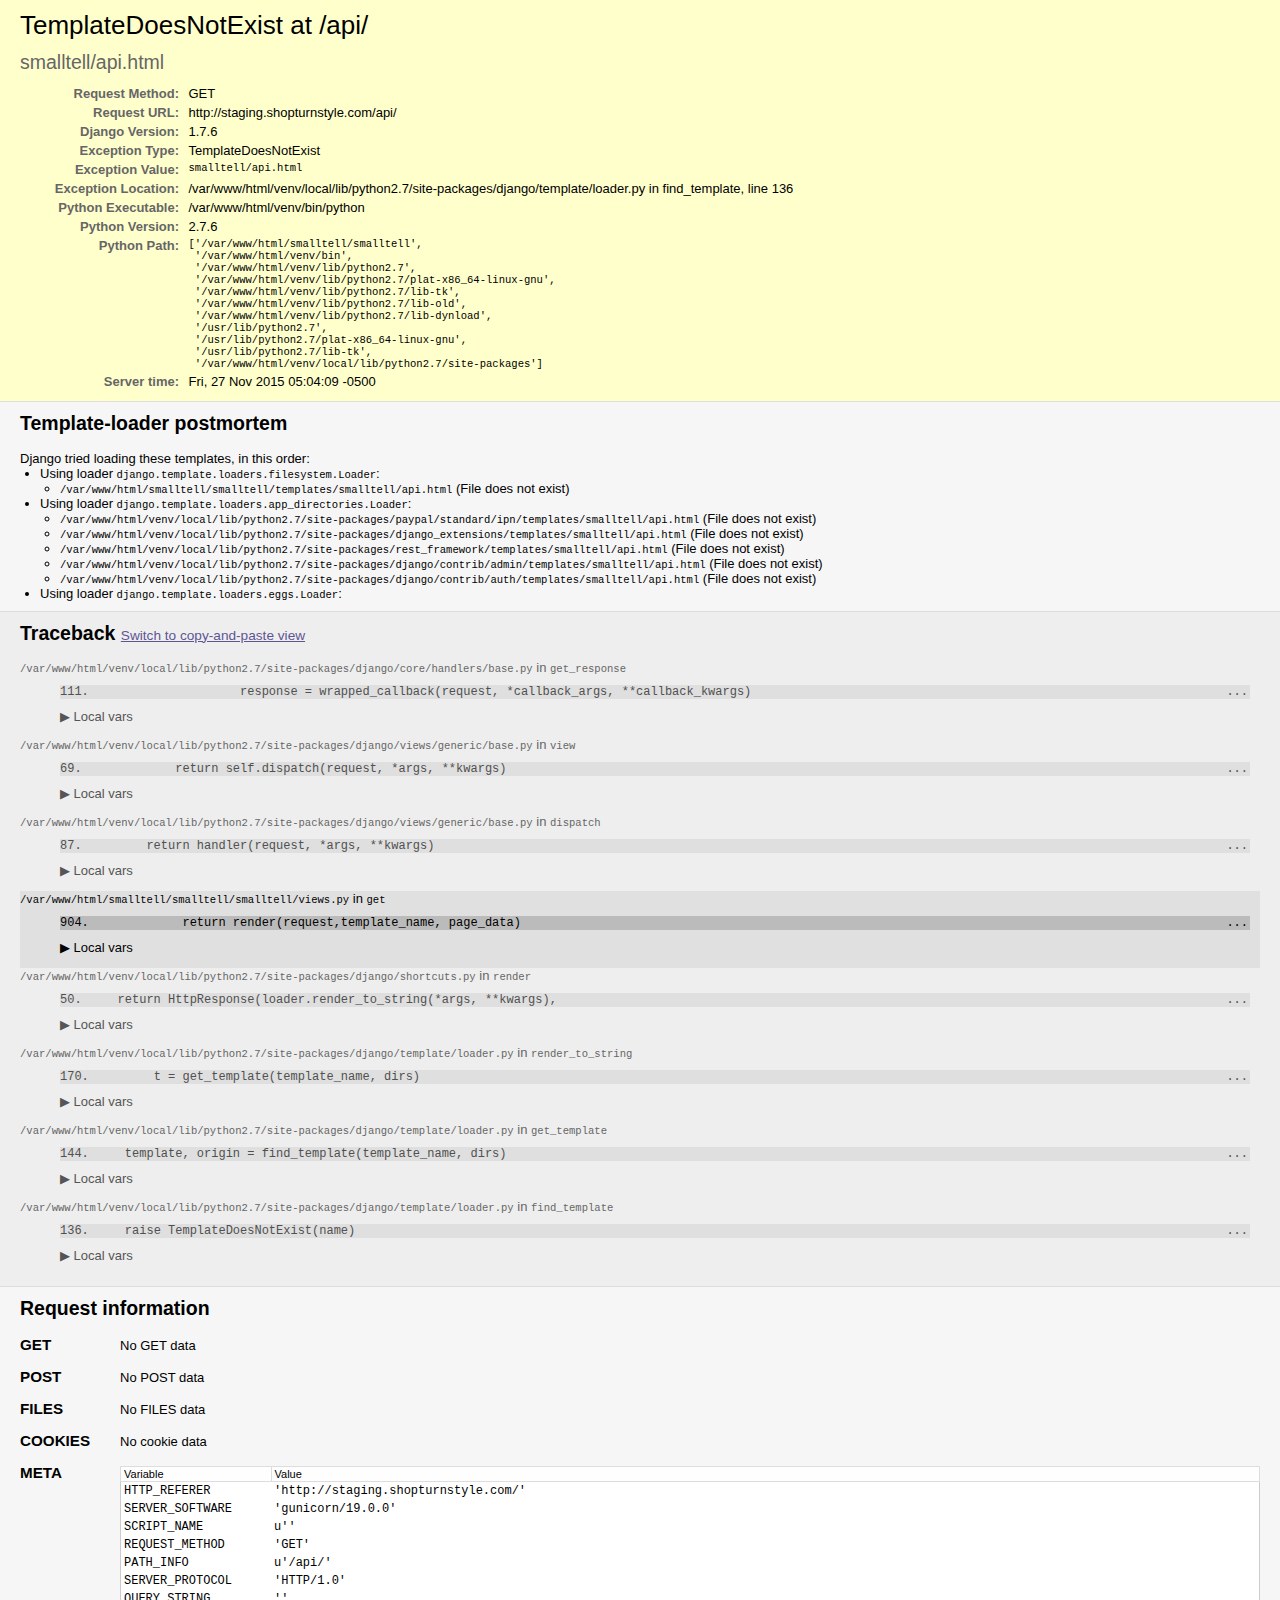
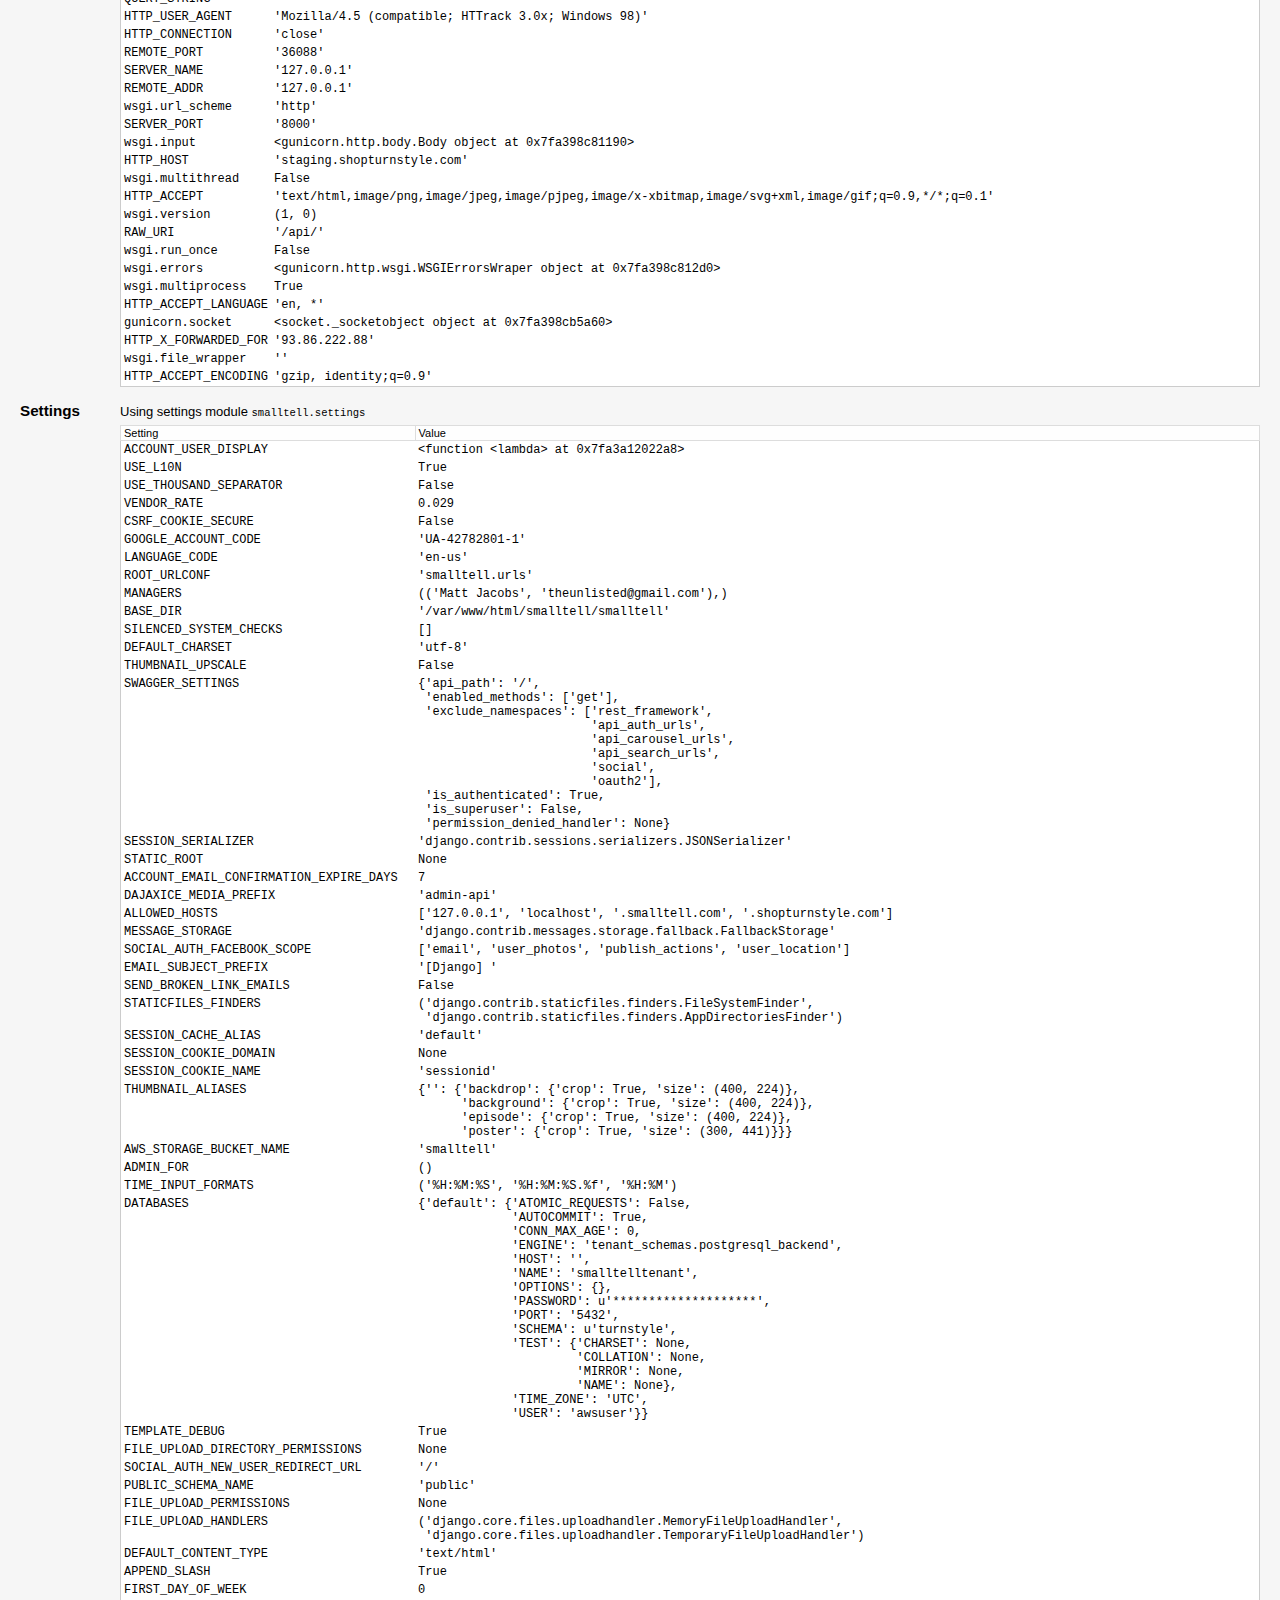
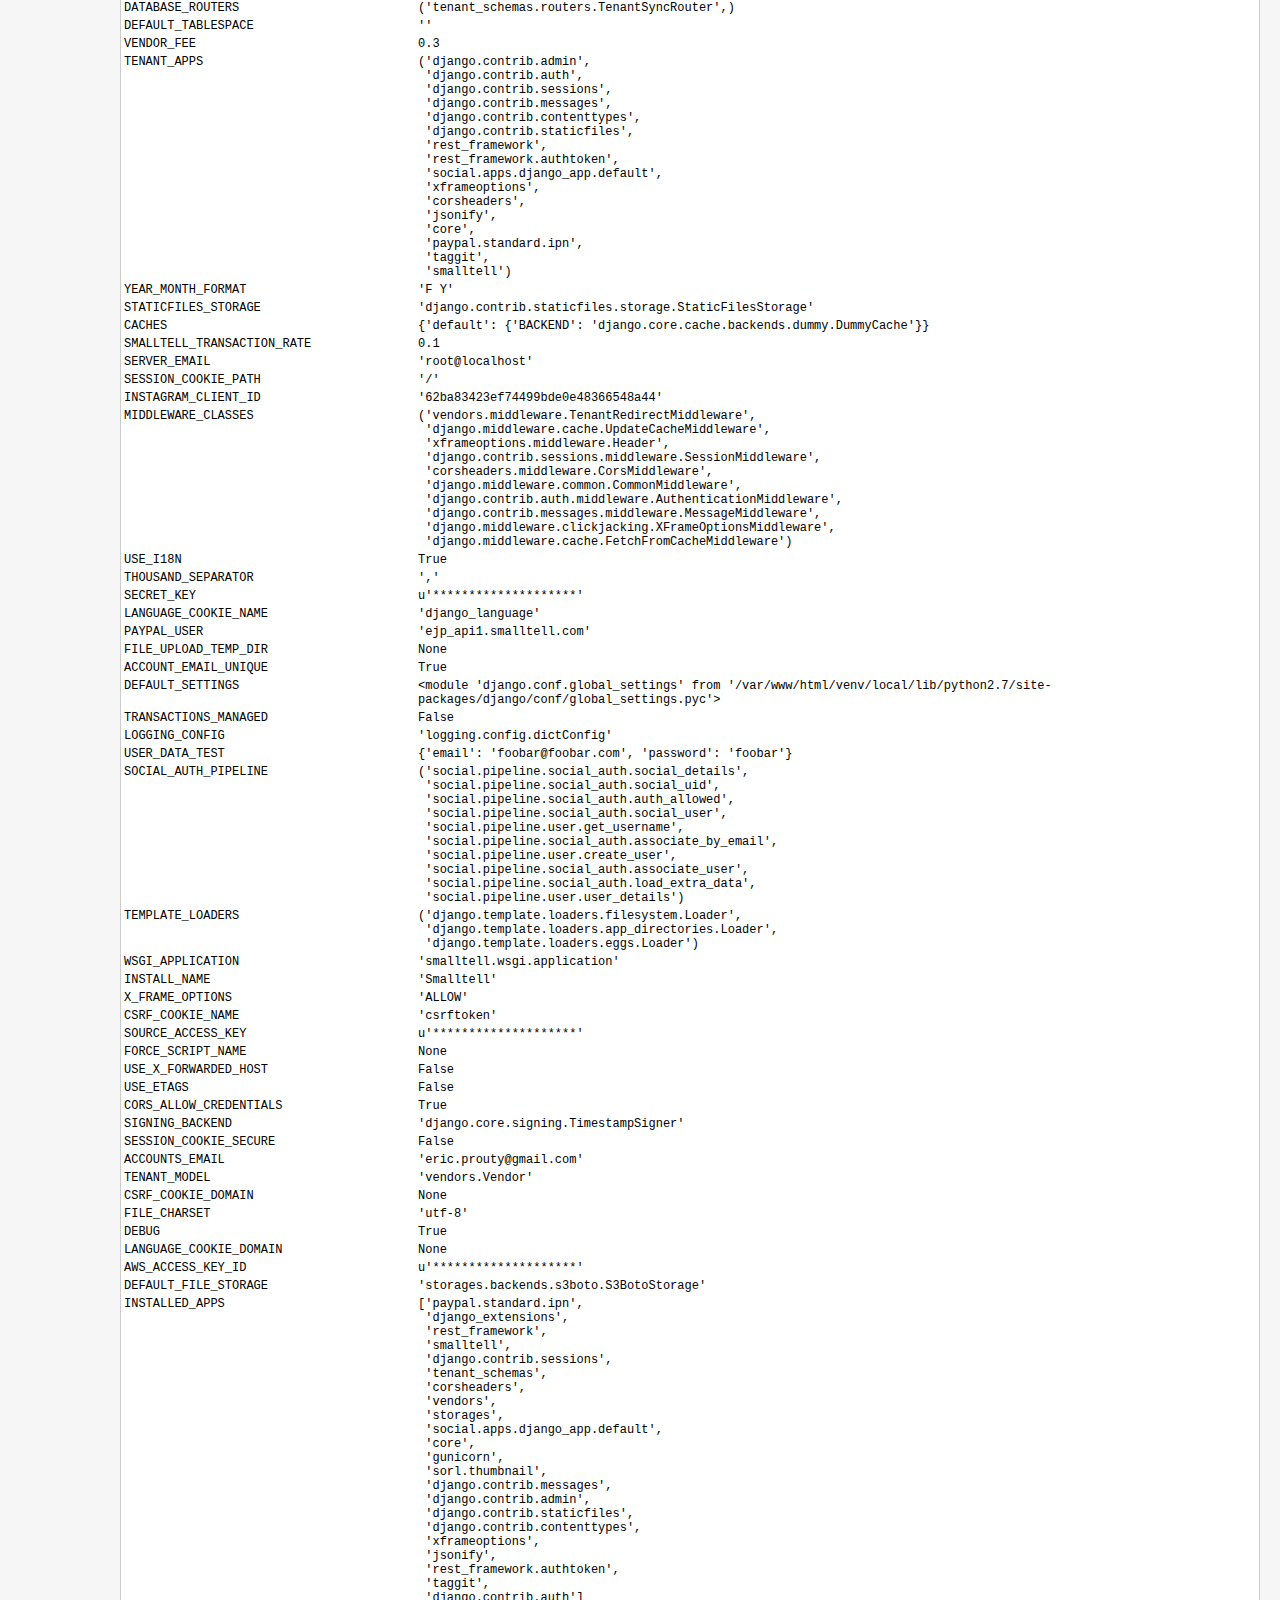
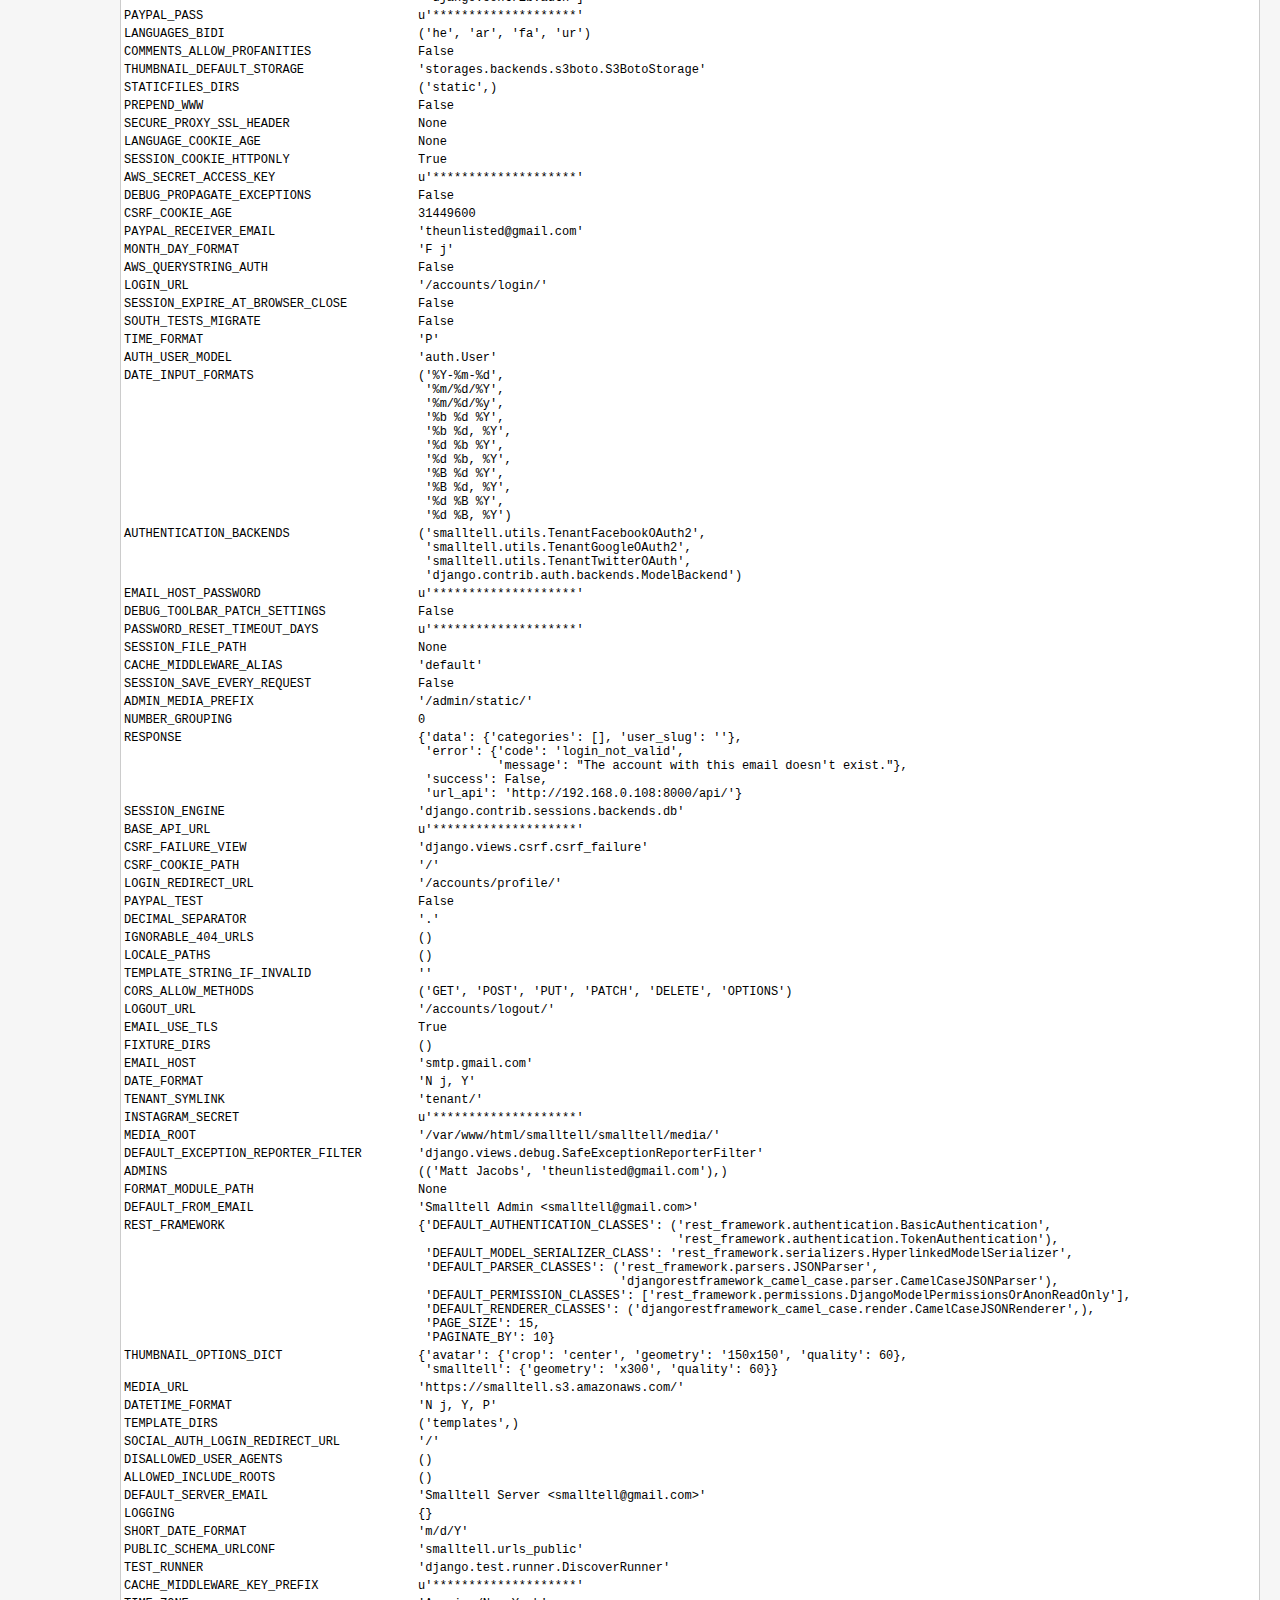
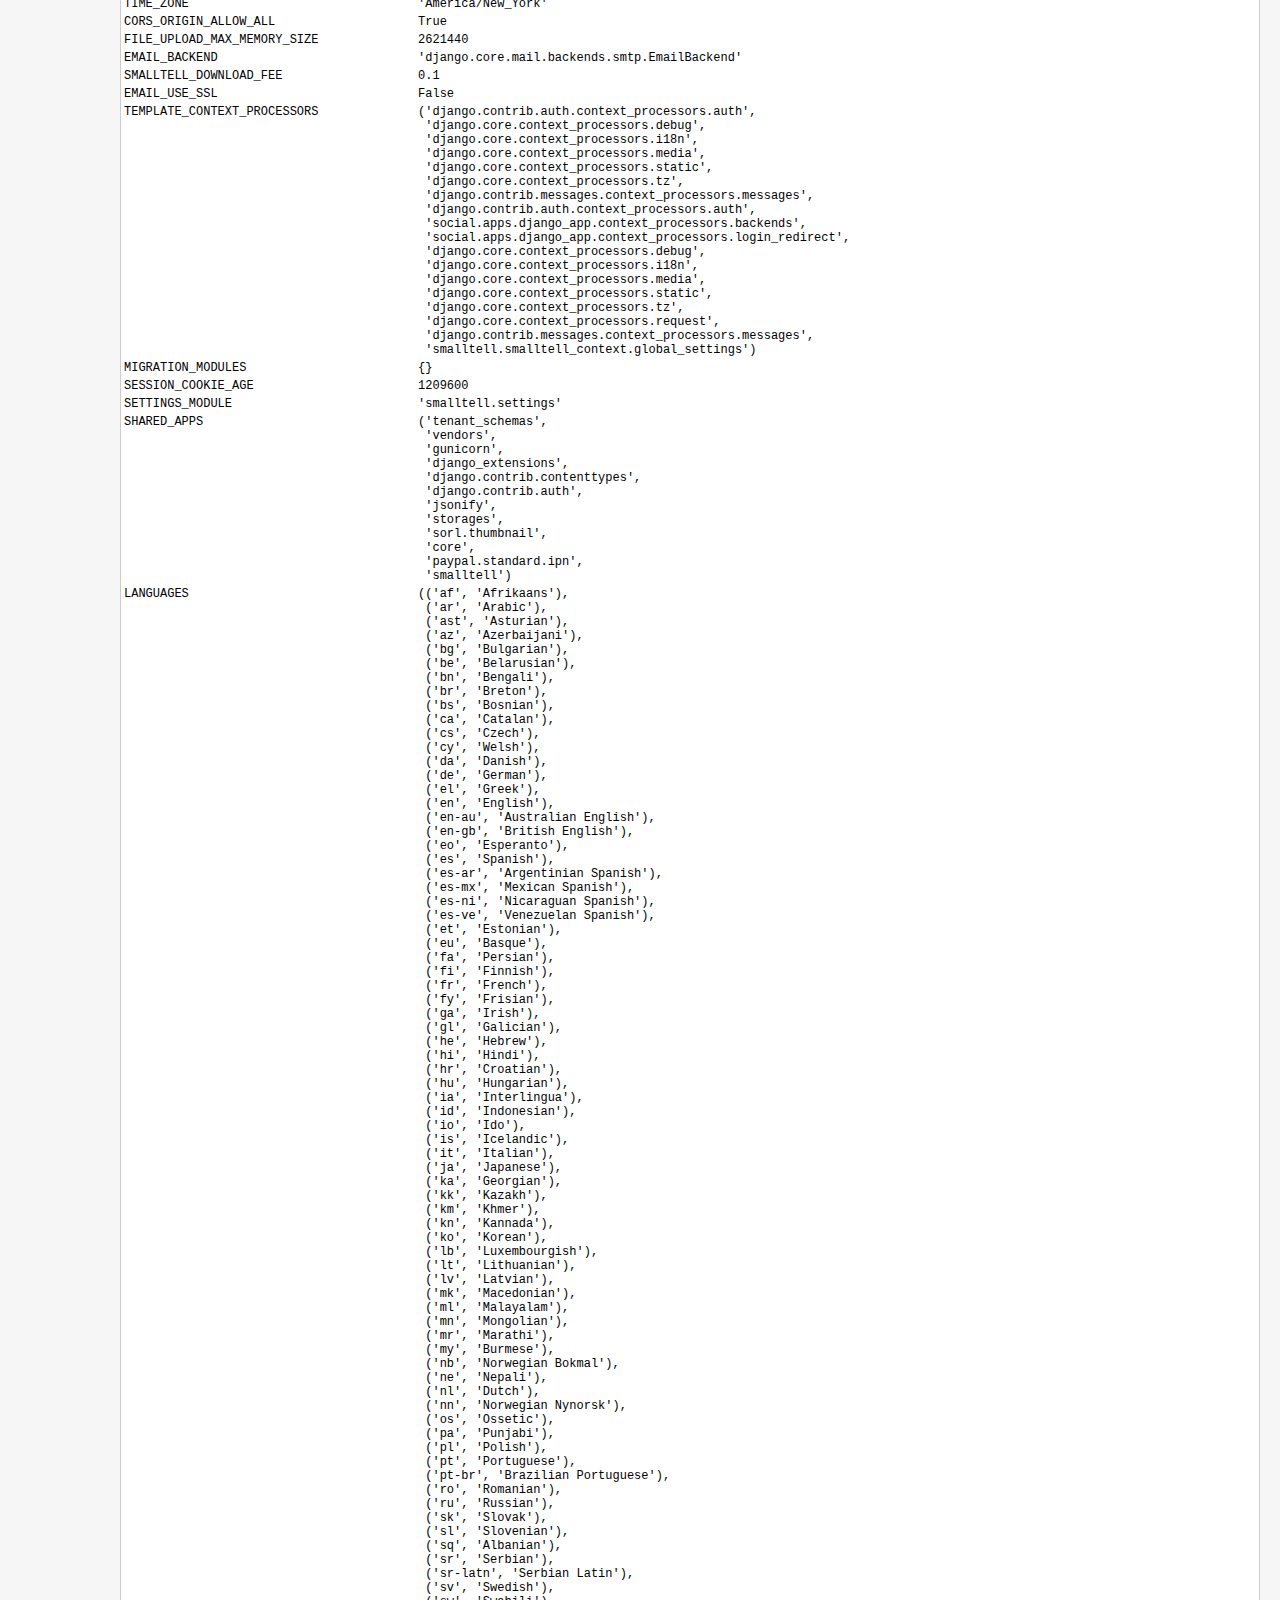
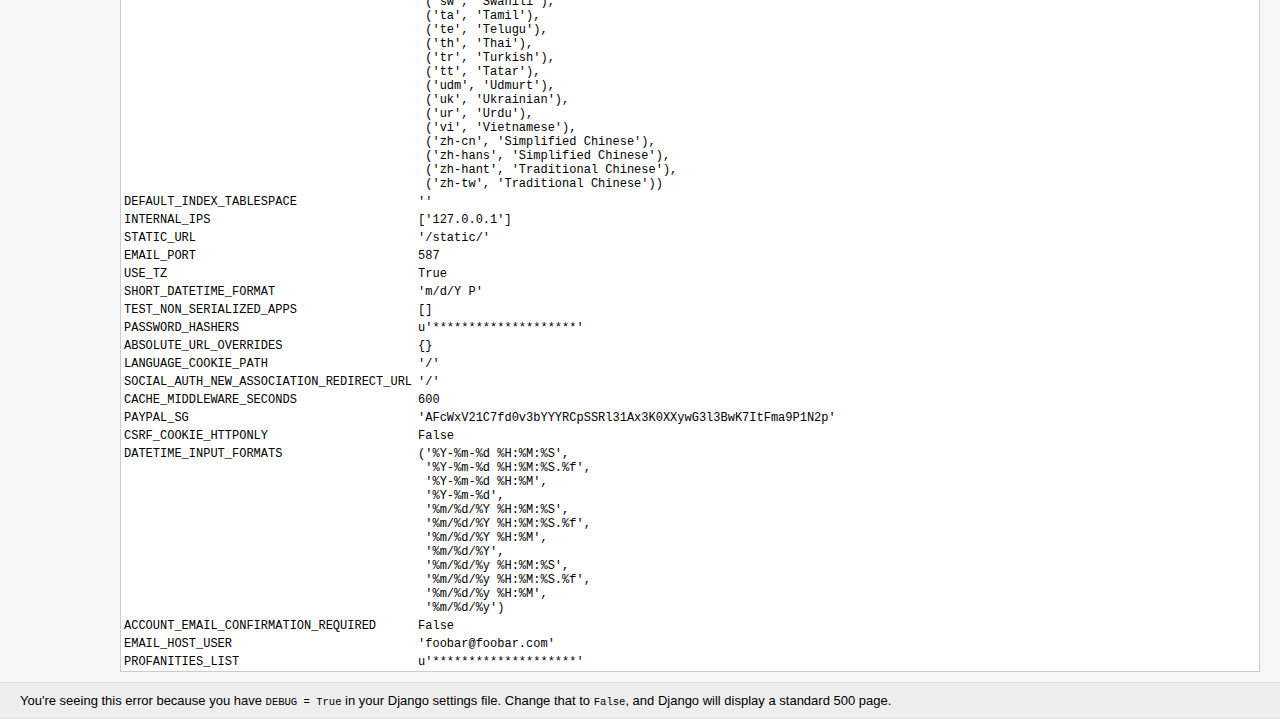
<file: api/index.html>
<!DOCTYPE html>
<html lang="en">
<head>
  <meta http-equiv="content-type" content="text/html; charset=utf-8">
  <meta name="robots" content="NONE,NOARCHIVE">
  <title>TemplateDoesNotExist at /api/</title>
  <style type="text/css">
    html * { padding:0; margin:0; }
    body * { padding:10px 20px; }
    body * * { padding:0; }
    body { font:small sans-serif; }
    body>div { border-bottom:1px solid #ddd; }
    h1 { font-weight:normal; }
    h2 { margin-bottom:.8em; }
    h2 span { font-size:80%; color:#666; font-weight:normal; }
    h3 { margin:1em 0 .5em 0; }
    h4 { margin:0 0 .5em 0; font-weight: normal; }
    code, pre { font-size: 100%; white-space: pre-wrap; }
    table { border:1px solid #ccc; border-collapse: collapse; width:100%; background:white; }
    tbody td, tbody th { vertical-align:top; padding:2px 3px; }
    thead th { padding:1px 6px 1px 3px; background:#fefefe; text-align:left; font-weight:normal; font-size:11px; border:1px solid #ddd; }
    tbody th { width:12em; text-align:right; color:#666; padding-right:.5em; }
    table.vars { margin:5px 0 2px 40px; }
    table.vars td, table.req td { font-family:monospace; }
    table td.code { width:100%; }
    table td.code pre { overflow:hidden; }
    table.source th { color:#666; }
    table.source td { font-family:monospace; white-space:pre; border-bottom:1px solid #eee; }
    ul.traceback { list-style-type:none; color: #222; }
    ul.traceback li.frame { padding-bottom:1em; color:#666; }
    ul.traceback li.user { background-color:#e0e0e0; color:#000 }
    div.context { padding:10px 0; overflow:hidden; }
    div.context ol { padding-left:30px; margin:0 10px; list-style-position: inside; }
    div.context ol li { font-family:monospace; white-space:pre; color:#777; cursor:pointer; }
    div.context ol li pre { display:inline; }
    div.context ol.context-line li { color:#505050; background-color:#dfdfdf; }
    div.context ol.context-line li span { position:absolute; right:32px; }
    .user div.context ol.context-line li { background-color:#bbb; color:#000; }
    .user div.context ol li { color:#666; }
    div.commands { margin-left: 40px; }
    div.commands a { color:#555; text-decoration:none; }
    .user div.commands a { color: black; }
    #summary { background: #ffc; }
    #summary h2 { font-weight: normal; color: #666; }
    #explanation { background:#eee; }
    #template, #template-not-exist { background:#f6f6f6; }
    #template-not-exist ul { margin: 0 0 0 20px; }
    #unicode-hint { background:#eee; }
    #traceback { background:#eee; }
    #requestinfo { background:#f6f6f6; padding-left:120px; }
    #summary table { border:none; background:transparent; }
    #requestinfo h2, #requestinfo h3 { position:relative; margin-left:-100px; }
    #requestinfo h3 { margin-bottom:-1em; }
    .error { background: #ffc; }
    .specific { color:#cc3300; font-weight:bold; }
    h2 span.commands { font-size:.7em;}
    span.commands a:link {color:#5E5694;}
    pre.exception_value { font-family: sans-serif; color: #666; font-size: 1.5em; margin: 10px 0 10px 0; }
  </style>
  
  <script type="text/javascript">
  //<!--
    function getElementsByClassName(oElm, strTagName, strClassName){
        // Written by Jonathan Snook, http://www.snook.ca/jon; Add-ons by Robert Nyman, http://www.robertnyman.com
        var arrElements = (strTagName == "*" && document.all)? document.all :
        oElm.getElementsByTagName(strTagName);
        var arrReturnElements = new Array();
        strClassName = strClassName.replace(/\-/g, "\-");
        var oRegExp = new RegExp("(^|\s)" + strClassName + "(\s|$)");
        var oElement;
        for(var i=0; i<arrElements.length; i++){
            oElement = arrElements[i];
            if(oRegExp.test(oElement.className)){
                arrReturnElements.push(oElement);
            }
        }
        return (arrReturnElements)
    }
    function hideAll(elems) {
      for (var e = 0; e < elems.length; e++) {
        elems[e].style.display = 'none';
      }
    }
    window.onload = function() {
      hideAll(getElementsByClassName(document, 'table', 'vars'));
      hideAll(getElementsByClassName(document, 'ol', 'pre-context'));
      hideAll(getElementsByClassName(document, 'ol', 'post-context'));
      hideAll(getElementsByClassName(document, 'div', 'pastebin'));
    }
    function toggle() {
      for (var i = 0; i < arguments.length; i++) {
        var e = document.getElementById(arguments[i]);
        if (e) {
          e.style.display = e.style.display == 'none' ? 'block': 'none';
        }
      }
      return false;
    }
    function varToggle(link, id) {
      toggle('v' + id);
      var s = link.getElementsByTagName('span')[0];
      var uarr = String.fromCharCode(0x25b6);
      var darr = String.fromCharCode(0x25bc);
      s.innerHTML = s.innerHTML == uarr ? darr : uarr;
      return false;
    }
    function switchPastebinFriendly(link) {
      s1 = "Switch to copy-and-paste view";
      s2 = "Switch back to interactive view";
      link.innerHTML = link.innerHTML == s1 ? s2: s1;
      toggle('browserTraceback', 'pastebinTraceback');
      return false;
    }
    //-->
  </script>
  
</head>
<body>
<div id="summary">
  <h1>TemplateDoesNotExist at /api/</h1>
  <pre class="exception_value">smalltell/api.html</pre>
  <table class="meta">

    <tr>
      <th>Request Method:</th>
      <td>GET</td>
    </tr>
    <tr>
      <th>Request URL:</th>
      <td>http://staging.shopturnstyle.com/api/</td>
    </tr>

    <tr>
      <th>Django Version:</th>
      <td>1.7.6</td>
    </tr>

    <tr>
      <th>Exception Type:</th>
      <td>TemplateDoesNotExist</td>
    </tr>


    <tr>
      <th>Exception Value:</th>
      <td><pre>smalltell/api.html</pre></td>
    </tr>


    <tr>
      <th>Exception Location:</th>
      <td>/var/www/html/venv/local/lib/python2.7/site-packages/django/template/loader.py in find_template, line 136</td>
    </tr>

    <tr>
      <th>Python Executable:</th>
      <td>/var/www/html/venv/bin/python</td>
    </tr>
    <tr>
      <th>Python Version:</th>
      <td>2.7.6</td>
    </tr>
    <tr>
      <th>Python Path:</th>
      <td><pre>[&#39;/var/www/html/smalltell/smalltell&#39;,
 &#39;/var/www/html/venv/bin&#39;,
 &#39;/var/www/html/venv/lib/python2.7&#39;,
 &#39;/var/www/html/venv/lib/python2.7/plat-x86_64-linux-gnu&#39;,
 &#39;/var/www/html/venv/lib/python2.7/lib-tk&#39;,
 &#39;/var/www/html/venv/lib/python2.7/lib-old&#39;,
 &#39;/var/www/html/venv/lib/python2.7/lib-dynload&#39;,
 &#39;/usr/lib/python2.7&#39;,
 &#39;/usr/lib/python2.7/plat-x86_64-linux-gnu&#39;,
 &#39;/usr/lib/python2.7/lib-tk&#39;,
 &#39;/var/www/html/venv/local/lib/python2.7/site-packages&#39;]</pre></td>
    </tr>
    <tr>
      <th>Server time:</th>
      <td>Fri, 27 Nov 2015 05:04:09 -0500</td>
    </tr>
  </table>
</div>


<div id="template-not-exist">
    <h2>Template-loader postmortem</h2>
    
        <p>Django tried loading these templates, in this order:</p>
        <ul>
        
            <li>Using loader <code>django.template.loaders.filesystem.Loader</code>:
                <ul>
                <li><code>/var/www/html/smalltell/smalltell/templates/smalltell/api.html</code> (File does not exist)</li>
                </ul>
            </li>
        
            <li>Using loader <code>django.template.loaders.app_directories.Loader</code>:
                <ul>
                <li><code>/var/www/html/venv/local/lib/python2.7/site-packages/paypal/standard/ipn/templates/smalltell/api.html</code> (File does not exist)</li><li><code>/var/www/html/venv/local/lib/python2.7/site-packages/django_extensions/templates/smalltell/api.html</code> (File does not exist)</li><li><code>/var/www/html/venv/local/lib/python2.7/site-packages/rest_framework/templates/smalltell/api.html</code> (File does not exist)</li><li><code>/var/www/html/venv/local/lib/python2.7/site-packages/django/contrib/admin/templates/smalltell/api.html</code> (File does not exist)</li><li><code>/var/www/html/venv/local/lib/python2.7/site-packages/django/contrib/auth/templates/smalltell/api.html</code> (File does not exist)</li>
                </ul>
            </li>
        
            <li>Using loader <code>django.template.loaders.eggs.Loader</code>:
                <ul>
                
                </ul>
            </li>
        
        </ul>
    
</div>



<div id="traceback">
  <h2>Traceback <span class="commands"><a href="#" onclick="return switchPastebinFriendly(this);">Switch to copy-and-paste view</a></span></h2>
  
  <div id="browserTraceback">
    <ul class="traceback">
      
        <li class="frame django">
          <code>/var/www/html/venv/local/lib/python2.7/site-packages/django/core/handlers/base.py</code> in <code>get_response</code>

          
            <div class="context" id="c140340619118280">
              
                <ol start="104" class="pre-context" id="pre140340619118280"><li onclick="toggle('pre140340619118280', 'post140340619118280')"><pre>                    response = middleware_method(request, callback, callback_args, callback_kwargs)</pre></li><li onclick="toggle('pre140340619118280', 'post140340619118280')"><pre>                    if response:</pre></li><li onclick="toggle('pre140340619118280', 'post140340619118280')"><pre>                        break</pre></li><li onclick="toggle('pre140340619118280', 'post140340619118280')"><pre></pre></li><li onclick="toggle('pre140340619118280', 'post140340619118280')"><pre>            if response is None:</pre></li><li onclick="toggle('pre140340619118280', 'post140340619118280')"><pre>                wrapped_callback = self.make_view_atomic(callback)</pre></li><li onclick="toggle('pre140340619118280', 'post140340619118280')"><pre>                try:</pre></li></ol>
              
              <ol start="111" class="context-line"><li onclick="toggle('pre140340619118280', 'post140340619118280')"><pre>                    response = wrapped_callback(request, *callback_args, **callback_kwargs)</pre> <span>...</span></li></ol>
              
                <ol start='112' class="post-context" id="post140340619118280"><li onclick="toggle('pre140340619118280', 'post140340619118280')"><pre>                except Exception as e:</pre></li><li onclick="toggle('pre140340619118280', 'post140340619118280')"><pre>                    # If the view raised an exception, run it through exception</pre></li><li onclick="toggle('pre140340619118280', 'post140340619118280')"><pre>                    # middleware, and if the exception middleware returns a</pre></li><li onclick="toggle('pre140340619118280', 'post140340619118280')"><pre>                    # response, use that. Otherwise, reraise the exception.</pre></li><li onclick="toggle('pre140340619118280', 'post140340619118280')"><pre>                    for middleware_method in self._exception_middleware:</pre></li><li onclick="toggle('pre140340619118280', 'post140340619118280')"><pre>                        response = middleware_method(request, e)</pre></li></ol>
              
            </div>
          

          
            <div class="commands">
                
                    <a href="#" onclick="return varToggle(this, '140340619118280')"><span>&#x25b6;</span> Local vars</a>
                
            </div>
            <table class="vars" id="v140340619118280">
              <thead>
                <tr>
                  <th>Variable</th>
                  <th>Value</th>
                </tr>
              </thead>
              <tbody>
                
                  <tr>
                    <td>e</td>
                    <td class="code"><pre>TemplateDoesNotExist(u&#39;smalltell/api.html&#39;,)</pre></td>
                  </tr>
                
                  <tr>
                    <td>callback_args</td>
                    <td class="code"><pre>()</pre></td>
                  </tr>
                
                  <tr>
                    <td>resolver_match</td>
                    <td class="code"><pre>ResolverMatch(func=&lt;function SiteTemplate at 0x7fa398e9b500&gt;, args=(), kwargs={&#39;p&#39;: u&#39;api&#39;}, url_name=&#39;site_template_view&#39;, app_name=&#39;None&#39;, namespace=&#39;&#39;)</pre></td>
                  </tr>
                
                  <tr>
                    <td>middleware_method</td>
                    <td class="code"><pre>&lt;bound method FetchFromCacheMiddleware.process_request of &lt;django.middleware.cache.FetchFromCacheMiddleware object at 0x7fa399192890&gt;&gt;</pre></td>
                  </tr>
                
                  <tr>
                    <td>self</td>
                    <td class="code"><pre>&lt;django.core.handlers.wsgi.WSGIHandler object at 0x7fa3a1474ed0&gt;</pre></td>
                  </tr>
                
                  <tr>
                    <td>request</td>
                    <td class="code"><pre>&quot;&lt;WSGIRequest\npath:/api/,\nGET:&lt;QueryDict: {}&gt;,\nPOST:&lt;QueryDict: {}&gt;,\nCOOKIES:{},\nMETA:{&#39;HTTP_ACCEPT&#39;: &#39;text/html,image/png,image/jpeg,image/pjpeg,image/x-xbitmap,image/svg+xml,image/gif;q=0.9,*/*;q=0.1&#39;,\n &#39;HTTP_ACCEPT_ENCODING&#39;: &#39;gzip, identity;q=0.9&#39;,\n &#39;HTTP_ACCEPT_LANGUAGE&#39;: &#39;en, *&#39;,\n &#39;HTTP_CONNECTION&#39;: &#39;close&#39;,\n &#39;HTTP_HOST&#39;: &#39;staging.shopturnstyle.com&#39;,\n &#39;HTTP_REFERER&#39;: &#39;http://staging.shopturnstyle.com/&#39;,\n &#39;HTTP_USER_AGENT&#39;: &#39;Mozilla/4.5 (compatible; HTTrack 3.0x; Windows 98)&#39;,\n &#39;HTTP_X_FORWARDED_FOR&#39;: &#39;93.86.222.88&#39;,\n &#39;PATH_INFO&#39;: u&#39;/api/&#39;,\n &#39;QUERY_STRING&#39;: &#39;&#39;,\n &#39;RAW_URI&#39;: &#39;/api/&#39;,\n &#39;REMOTE_ADDR&#39;: &#39;127.0.0.1&#39;,\n &#39;REMOTE_PORT&#39;: &#39;36088&#39;,\n &#39;REQUEST_METHOD&#39;: &#39;GET&#39;,\n &#39;SCRIPT_NAME&#39;: u&#39;&#39;,\n &#39;SERVER_NAME&#39;: &#39;127.0.0.1&#39;,\n &#39;SERVER_PORT&#39;: &#39;8000&#39;,\n &#39;SERVER_PROTOCOL&#39;: &#39;HTTP/1.0&#39;,\n &#39;SERVER_SOFTWARE&#39;: &#39;gunicorn/19.0.0&#39;,\n &#39;gunicorn.socket&#39;: &lt;socket._socketobject object at 0x7fa398cb5a60&gt;,\n &#39;wsgi.errors&#39;: &lt;gunicorn.http.wsgi.WSGIErrorsWraper object at 0x7fa398c812d0&gt;,\n &#39;wsgi.file_wrapper&#39;: &lt;class &#39;gunicorn.http.wsgi.FileWrapper&#39;&gt;,\n &#39;wsgi.input&#39;: &lt;gunicorn.http.body.Body object at 0x7fa398c81190&gt;,\n &#39;wsgi.multiprocess&#39;: True,\n &#39;wsgi.multithread&#39;: False,\n &#39;wsgi.run_once&#39;: False,\n &#39;wsgi.url_scheme&#39;: &#39;http&#39;,\n &#39;wsgi.version&#39;: (1, 0)}&gt;&quot;</pre></td>
                  </tr>
                
                  <tr>
                    <td>callback</td>
                    <td class="code"><pre>&lt;function SiteTemplate at 0x7fa398e9b500&gt;</pre></td>
                  </tr>
                
                  <tr>
                    <td>wrapped_callback</td>
                    <td class="code"><pre>&lt;function SiteTemplate at 0x7fa398e9b500&gt;</pre></td>
                  </tr>
                
                  <tr>
                    <td>resolver</td>
                    <td class="code"><pre>&lt;RegexURLResolver &#39;smalltell.urls&#39; (None:None) ^/&gt;</pre></td>
                  </tr>
                
                  <tr>
                    <td>callback_kwargs</td>
                    <td class="code"><pre>{&#39;p&#39;: u&#39;api&#39;}</pre></td>
                  </tr>
                
                  <tr>
                    <td>response</td>
                    <td class="code"><pre>None</pre></td>
                  </tr>
                
                  <tr>
                    <td>urlconf</td>
                    <td class="code"><pre>&#39;smalltell.urls&#39;</pre></td>
                  </tr>
                
              </tbody>
            </table>
          
        </li>
      
        <li class="frame django">
          <code>/var/www/html/venv/local/lib/python2.7/site-packages/django/views/generic/base.py</code> in <code>view</code>

          
            <div class="context" id="c140340619968880">
              
                <ol start="62" class="pre-context" id="pre140340619968880"><li onclick="toggle('pre140340619968880', 'post140340619968880')"><pre>        def view(request, *args, **kwargs):</pre></li><li onclick="toggle('pre140340619968880', 'post140340619968880')"><pre>            self = cls(**initkwargs)</pre></li><li onclick="toggle('pre140340619968880', 'post140340619968880')"><pre>            if hasattr(self, &#39;get&#39;) and not hasattr(self, &#39;head&#39;):</pre></li><li onclick="toggle('pre140340619968880', 'post140340619968880')"><pre>                self.head = self.get</pre></li><li onclick="toggle('pre140340619968880', 'post140340619968880')"><pre>            self.request = request</pre></li><li onclick="toggle('pre140340619968880', 'post140340619968880')"><pre>            self.args = args</pre></li><li onclick="toggle('pre140340619968880', 'post140340619968880')"><pre>            self.kwargs = kwargs</pre></li></ol>
              
              <ol start="69" class="context-line"><li onclick="toggle('pre140340619968880', 'post140340619968880')"><pre>            return self.dispatch(request, *args, **kwargs)</pre> <span>...</span></li></ol>
              
                <ol start='70' class="post-context" id="post140340619968880"><li onclick="toggle('pre140340619968880', 'post140340619968880')"><pre></pre></li><li onclick="toggle('pre140340619968880', 'post140340619968880')"><pre>        # take name and docstring from class</pre></li><li onclick="toggle('pre140340619968880', 'post140340619968880')"><pre>        update_wrapper(view, cls, updated=())</pre></li><li onclick="toggle('pre140340619968880', 'post140340619968880')"><pre></pre></li><li onclick="toggle('pre140340619968880', 'post140340619968880')"><pre>        # and possible attributes set by decorators</pre></li><li onclick="toggle('pre140340619968880', 'post140340619968880')"><pre>        # like csrf_exempt from dispatch</pre></li></ol>
              
            </div>
          

          
            <div class="commands">
                
                    <a href="#" onclick="return varToggle(this, '140340619968880')"><span>&#x25b6;</span> Local vars</a>
                
            </div>
            <table class="vars" id="v140340619968880">
              <thead>
                <tr>
                  <th>Variable</th>
                  <th>Value</th>
                </tr>
              </thead>
              <tbody>
                
                  <tr>
                    <td>initkwargs</td>
                    <td class="code"><pre>{}</pre></td>
                  </tr>
                
                  <tr>
                    <td>self</td>
                    <td class="code"><pre>&lt;smalltell.views.SiteTemplate object at 0x7fa398c62bd0&gt;</pre></td>
                  </tr>
                
                  <tr>
                    <td>args</td>
                    <td class="code"><pre>()</pre></td>
                  </tr>
                
                  <tr>
                    <td>request</td>
                    <td class="code"><pre>&quot;&lt;WSGIRequest\npath:/api/,\nGET:&lt;QueryDict: {}&gt;,\nPOST:&lt;QueryDict: {}&gt;,\nCOOKIES:{},\nMETA:{&#39;HTTP_ACCEPT&#39;: &#39;text/html,image/png,image/jpeg,image/pjpeg,image/x-xbitmap,image/svg+xml,image/gif;q=0.9,*/*;q=0.1&#39;,\n &#39;HTTP_ACCEPT_ENCODING&#39;: &#39;gzip, identity;q=0.9&#39;,\n &#39;HTTP_ACCEPT_LANGUAGE&#39;: &#39;en, *&#39;,\n &#39;HTTP_CONNECTION&#39;: &#39;close&#39;,\n &#39;HTTP_HOST&#39;: &#39;staging.shopturnstyle.com&#39;,\n &#39;HTTP_REFERER&#39;: &#39;http://staging.shopturnstyle.com/&#39;,\n &#39;HTTP_USER_AGENT&#39;: &#39;Mozilla/4.5 (compatible; HTTrack 3.0x; Windows 98)&#39;,\n &#39;HTTP_X_FORWARDED_FOR&#39;: &#39;93.86.222.88&#39;,\n &#39;PATH_INFO&#39;: u&#39;/api/&#39;,\n &#39;QUERY_STRING&#39;: &#39;&#39;,\n &#39;RAW_URI&#39;: &#39;/api/&#39;,\n &#39;REMOTE_ADDR&#39;: &#39;127.0.0.1&#39;,\n &#39;REMOTE_PORT&#39;: &#39;36088&#39;,\n &#39;REQUEST_METHOD&#39;: &#39;GET&#39;,\n &#39;SCRIPT_NAME&#39;: u&#39;&#39;,\n &#39;SERVER_NAME&#39;: &#39;127.0.0.1&#39;,\n &#39;SERVER_PORT&#39;: &#39;8000&#39;,\n &#39;SERVER_PROTOCOL&#39;: &#39;HTTP/1.0&#39;,\n &#39;SERVER_SOFTWARE&#39;: &#39;gunicorn/19.0.0&#39;,\n &#39;gunicorn.socket&#39;: &lt;socket._socketobject object at 0x7fa398cb5a60&gt;,\n &#39;wsgi.errors&#39;: &lt;gunicorn.http.wsgi.WSGIErrorsWraper object at 0x7fa398c812d0&gt;,\n &#39;wsgi.file_wrapper&#39;: &lt;class &#39;gunicorn.http.wsgi.FileWrapper&#39;&gt;,\n &#39;wsgi.input&#39;: &lt;gunicorn.http.body.Body object at 0x7fa398c81190&gt;,\n &#39;wsgi.multiprocess&#39;: True,\n &#39;wsgi.multithread&#39;: False,\n &#39;wsgi.run_once&#39;: False,\n &#39;wsgi.url_scheme&#39;: &#39;http&#39;,\n &#39;wsgi.version&#39;: (1, 0)}&gt;&quot;</pre></td>
                  </tr>
                
                  <tr>
                    <td>kwargs</td>
                    <td class="code"><pre>{&#39;p&#39;: u&#39;api&#39;}</pre></td>
                  </tr>
                
                  <tr>
                    <td>cls</td>
                    <td class="code"><pre>&lt;class &#39;smalltell.views.SiteTemplate&#39;&gt;</pre></td>
                  </tr>
                
              </tbody>
            </table>
          
        </li>
      
        <li class="frame django">
          <code>/var/www/html/venv/local/lib/python2.7/site-packages/django/views/generic/base.py</code> in <code>dispatch</code>

          
            <div class="context" id="c140340619971256">
              
                <ol start="80" class="pre-context" id="pre140340619971256"><li onclick="toggle('pre140340619971256', 'post140340619971256')"><pre>        # Try to dispatch to the right method; if a method doesn&#39;t exist,</pre></li><li onclick="toggle('pre140340619971256', 'post140340619971256')"><pre>        # defer to the error handler. Also defer to the error handler if the</pre></li><li onclick="toggle('pre140340619971256', 'post140340619971256')"><pre>        # request method isn&#39;t on the approved list.</pre></li><li onclick="toggle('pre140340619971256', 'post140340619971256')"><pre>        if request.method.lower() in self.http_method_names:</pre></li><li onclick="toggle('pre140340619971256', 'post140340619971256')"><pre>            handler = getattr(self, request.method.lower(), self.http_method_not_allowed)</pre></li><li onclick="toggle('pre140340619971256', 'post140340619971256')"><pre>        else:</pre></li><li onclick="toggle('pre140340619971256', 'post140340619971256')"><pre>            handler = self.http_method_not_allowed</pre></li></ol>
              
              <ol start="87" class="context-line"><li onclick="toggle('pre140340619971256', 'post140340619971256')"><pre>        return handler(request, *args, **kwargs)</pre> <span>...</span></li></ol>
              
                <ol start='88' class="post-context" id="post140340619971256"><li onclick="toggle('pre140340619971256', 'post140340619971256')"><pre></pre></li><li onclick="toggle('pre140340619971256', 'post140340619971256')"><pre>    def http_method_not_allowed(self, request, *args, **kwargs):</pre></li><li onclick="toggle('pre140340619971256', 'post140340619971256')"><pre>        logger.warning(&#39;Method Not Allowed (%s): %s&#39;, request.method, request.path,</pre></li><li onclick="toggle('pre140340619971256', 'post140340619971256')"><pre>            extra={</pre></li><li onclick="toggle('pre140340619971256', 'post140340619971256')"><pre>                &#39;status_code&#39;: 405,</pre></li><li onclick="toggle('pre140340619971256', 'post140340619971256')"><pre>                &#39;request&#39;: request</pre></li></ol>
              
            </div>
          

          
            <div class="commands">
                
                    <a href="#" onclick="return varToggle(this, '140340619971256')"><span>&#x25b6;</span> Local vars</a>
                
            </div>
            <table class="vars" id="v140340619971256">
              <thead>
                <tr>
                  <th>Variable</th>
                  <th>Value</th>
                </tr>
              </thead>
              <tbody>
                
                  <tr>
                    <td>self</td>
                    <td class="code"><pre>&lt;smalltell.views.SiteTemplate object at 0x7fa398c62bd0&gt;</pre></td>
                  </tr>
                
                  <tr>
                    <td>handler</td>
                    <td class="code"><pre>&lt;bound method SiteTemplate.get of &lt;smalltell.views.SiteTemplate object at 0x7fa398c62bd0&gt;&gt;</pre></td>
                  </tr>
                
                  <tr>
                    <td>request</td>
                    <td class="code"><pre>&quot;&lt;WSGIRequest\npath:/api/,\nGET:&lt;QueryDict: {}&gt;,\nPOST:&lt;QueryDict: {}&gt;,\nCOOKIES:{},\nMETA:{&#39;HTTP_ACCEPT&#39;: &#39;text/html,image/png,image/jpeg,image/pjpeg,image/x-xbitmap,image/svg+xml,image/gif;q=0.9,*/*;q=0.1&#39;,\n &#39;HTTP_ACCEPT_ENCODING&#39;: &#39;gzip, identity;q=0.9&#39;,\n &#39;HTTP_ACCEPT_LANGUAGE&#39;: &#39;en, *&#39;,\n &#39;HTTP_CONNECTION&#39;: &#39;close&#39;,\n &#39;HTTP_HOST&#39;: &#39;staging.shopturnstyle.com&#39;,\n &#39;HTTP_REFERER&#39;: &#39;http://staging.shopturnstyle.com/&#39;,\n &#39;HTTP_USER_AGENT&#39;: &#39;Mozilla/4.5 (compatible; HTTrack 3.0x; Windows 98)&#39;,\n &#39;HTTP_X_FORWARDED_FOR&#39;: &#39;93.86.222.88&#39;,\n &#39;PATH_INFO&#39;: u&#39;/api/&#39;,\n &#39;QUERY_STRING&#39;: &#39;&#39;,\n &#39;RAW_URI&#39;: &#39;/api/&#39;,\n &#39;REMOTE_ADDR&#39;: &#39;127.0.0.1&#39;,\n &#39;REMOTE_PORT&#39;: &#39;36088&#39;,\n &#39;REQUEST_METHOD&#39;: &#39;GET&#39;,\n &#39;SCRIPT_NAME&#39;: u&#39;&#39;,\n &#39;SERVER_NAME&#39;: &#39;127.0.0.1&#39;,\n &#39;SERVER_PORT&#39;: &#39;8000&#39;,\n &#39;SERVER_PROTOCOL&#39;: &#39;HTTP/1.0&#39;,\n &#39;SERVER_SOFTWARE&#39;: &#39;gunicorn/19.0.0&#39;,\n &#39;gunicorn.socket&#39;: &lt;socket._socketobject object at 0x7fa398cb5a60&gt;,\n &#39;wsgi.errors&#39;: &lt;gunicorn.http.wsgi.WSGIErrorsWraper object at 0x7fa398c812d0&gt;,\n &#39;wsgi.file_wrapper&#39;: &lt;class &#39;gunicorn.http.wsgi.FileWrapper&#39;&gt;,\n &#39;wsgi.input&#39;: &lt;gunicorn.http.body.Body object at 0x7fa398c81190&gt;,\n &#39;wsgi.multiprocess&#39;: True,\n &#39;wsgi.multithread&#39;: False,\n &#39;wsgi.run_once&#39;: False,\n &#39;wsgi.url_scheme&#39;: &#39;http&#39;,\n &#39;wsgi.version&#39;: (1, 0)}&gt;&quot;</pre></td>
                  </tr>
                
                  <tr>
                    <td>args</td>
                    <td class="code"><pre>()</pre></td>
                  </tr>
                
                  <tr>
                    <td>kwargs</td>
                    <td class="code"><pre>{&#39;p&#39;: u&#39;api&#39;}</pre></td>
                  </tr>
                
              </tbody>
            </table>
          
        </li>
      
        <li class="frame user">
          <code>/var/www/html/smalltell/smalltell/smalltell/views.py</code> in <code>get</code>

          
            <div class="context" id="c140340619119720">
              
                <ol start="897" class="pre-context" id="pre140340619119720"><li onclick="toggle('pre140340619119720', 'post140340619119720')"><pre>        page_name = self.kwargs[&#39;p&#39;]</pre></li><li onclick="toggle('pre140340619119720', 'post140340619119720')"><pre></pre></li><li onclick="toggle('pre140340619119720', 'post140340619119720')"><pre>        template_name = get_template_path(request,page_name)</pre></li><li onclick="toggle('pre140340619119720', 'post140340619119720')"><pre>        try:</pre></li><li onclick="toggle('pre140340619119720', 'post140340619119720')"><pre>            return render(request,template_name, page_data)</pre></li><li onclick="toggle('pre140340619119720', 'post140340619119720')"><pre>        except TemplateDoesNotExist:</pre></li><li onclick="toggle('pre140340619119720', 'post140340619119720')"><pre>            template_name = &#39;smalltell/&#39;+page_name+&#39;.html&#39;</pre></li></ol>
              
              <ol start="904" class="context-line"><li onclick="toggle('pre140340619119720', 'post140340619119720')"><pre>            return render(request,template_name, page_data)</pre> <span>...</span></li></ol>
              
                <ol start='905' class="post-context" id="post140340619119720"><li onclick="toggle('pre140340619119720', 'post140340619119720')"><pre></pre></li><li onclick="toggle('pre140340619119720', 'post140340619119720')"><pre>class MySmalltells(View):</pre></li><li onclick="toggle('pre140340619119720', 'post140340619119720')"><pre>    def get(self, request, *args, **kwargs):</pre></li><li onclick="toggle('pre140340619119720', 'post140340619119720')"><pre>        return HttpResponseRedirect(&quot;/control#smalltells&quot;)</pre></li><li onclick="toggle('pre140340619119720', 'post140340619119720')"><pre></pre></li><li onclick="toggle('pre140340619119720', 'post140340619119720')"><pre>class VendorViewSet(APIView):</pre></li></ol>
              
            </div>
          

          
            <div class="commands">
                
                    <a href="#" onclick="return varToggle(this, '140340619119720')"><span>&#x25b6;</span> Local vars</a>
                
            </div>
            <table class="vars" id="v140340619119720">
              <thead>
                <tr>
                  <th>Variable</th>
                  <th>Value</th>
                </tr>
              </thead>
              <tbody>
                
                  <tr>
                    <td>page_data</td>
                    <td class="code"><pre>{}</pre></td>
                  </tr>
                
                  <tr>
                    <td>template_name</td>
                    <td class="code"><pre>u&#39;smalltell/api.html&#39;</pre></td>
                  </tr>
                
                  <tr>
                    <td>self</td>
                    <td class="code"><pre>&lt;smalltell.views.SiteTemplate object at 0x7fa398c62bd0&gt;</pre></td>
                  </tr>
                
                  <tr>
                    <td>args</td>
                    <td class="code"><pre>()</pre></td>
                  </tr>
                
                  <tr>
                    <td>request</td>
                    <td class="code"><pre>&quot;&lt;WSGIRequest\npath:/api/,\nGET:&lt;QueryDict: {}&gt;,\nPOST:&lt;QueryDict: {}&gt;,\nCOOKIES:{},\nMETA:{&#39;HTTP_ACCEPT&#39;: &#39;text/html,image/png,image/jpeg,image/pjpeg,image/x-xbitmap,image/svg+xml,image/gif;q=0.9,*/*;q=0.1&#39;,\n &#39;HTTP_ACCEPT_ENCODING&#39;: &#39;gzip, identity;q=0.9&#39;,\n &#39;HTTP_ACCEPT_LANGUAGE&#39;: &#39;en, *&#39;,\n &#39;HTTP_CONNECTION&#39;: &#39;close&#39;,\n &#39;HTTP_HOST&#39;: &#39;staging.shopturnstyle.com&#39;,\n &#39;HTTP_REFERER&#39;: &#39;http://staging.shopturnstyle.com/&#39;,\n &#39;HTTP_USER_AGENT&#39;: &#39;Mozilla/4.5 (compatible; HTTrack 3.0x; Windows 98)&#39;,\n &#39;HTTP_X_FORWARDED_FOR&#39;: &#39;93.86.222.88&#39;,\n &#39;PATH_INFO&#39;: u&#39;/api/&#39;,\n &#39;QUERY_STRING&#39;: &#39;&#39;,\n &#39;RAW_URI&#39;: &#39;/api/&#39;,\n &#39;REMOTE_ADDR&#39;: &#39;127.0.0.1&#39;,\n &#39;REMOTE_PORT&#39;: &#39;36088&#39;,\n &#39;REQUEST_METHOD&#39;: &#39;GET&#39;,\n &#39;SCRIPT_NAME&#39;: u&#39;&#39;,\n &#39;SERVER_NAME&#39;: &#39;127.0.0.1&#39;,\n &#39;SERVER_PORT&#39;: &#39;8000&#39;,\n &#39;SERVER_PROTOCOL&#39;: &#39;HTTP/1.0&#39;,\n &#39;SERVER_SOFTWARE&#39;: &#39;gunicorn/19.0.0&#39;,\n &#39;gunicorn.socket&#39;: &lt;socket._socketobject object at 0x7fa398cb5a60&gt;,\n &#39;wsgi.errors&#39;: &lt;gunicorn.http.wsgi.WSGIErrorsWraper object at 0x7fa398c812d0&gt;,\n &#39;wsgi.file_wrapper&#39;: &lt;class &#39;gunicorn.http.wsgi.FileWrapper&#39;&gt;,\n &#39;wsgi.input&#39;: &lt;gunicorn.http.body.Body object at 0x7fa398c81190&gt;,\n &#39;wsgi.multiprocess&#39;: True,\n &#39;wsgi.multithread&#39;: False,\n &#39;wsgi.run_once&#39;: False,\n &#39;wsgi.url_scheme&#39;: &#39;http&#39;,\n &#39;wsgi.version&#39;: (1, 0)}&gt;&quot;</pre></td>
                  </tr>
                
                  <tr>
                    <td>page_name</td>
                    <td class="code"><pre>u&#39;api&#39;</pre></td>
                  </tr>
                
                  <tr>
                    <td>kwargs</td>
                    <td class="code"><pre>{&#39;p&#39;: u&#39;api&#39;}</pre></td>
                  </tr>
                
              </tbody>
            </table>
          
        </li>
      
        <li class="frame django">
          <code>/var/www/html/venv/local/lib/python2.7/site-packages/django/shortcuts.py</code> in <code>render</code>

          
            <div class="context" id="c140340619120008">
              
                <ol start="43" class="pre-context" id="pre140340619120008"><li onclick="toggle('pre140340619120008', 'post140340619120008')"><pre>                             &#39;set its current_app before calling render()&#39;)</pre></li><li onclick="toggle('pre140340619120008', 'post140340619120008')"><pre>    else:</pre></li><li onclick="toggle('pre140340619120008', 'post140340619120008')"><pre>        current_app = kwargs.pop(&#39;current_app&#39;, None)</pre></li><li onclick="toggle('pre140340619120008', 'post140340619120008')"><pre>        context_instance = RequestContext(request, current_app=current_app)</pre></li><li onclick="toggle('pre140340619120008', 'post140340619120008')"><pre></pre></li><li onclick="toggle('pre140340619120008', 'post140340619120008')"><pre>    kwargs[&#39;context_instance&#39;] = context_instance</pre></li><li onclick="toggle('pre140340619120008', 'post140340619120008')"><pre></pre></li></ol>
              
              <ol start="50" class="context-line"><li onclick="toggle('pre140340619120008', 'post140340619120008')"><pre>    return HttpResponse(loader.render_to_string(*args, **kwargs),</pre> <span>...</span></li></ol>
              
                <ol start='51' class="post-context" id="post140340619120008"><li onclick="toggle('pre140340619120008', 'post140340619120008')"><pre>                        **httpresponse_kwargs)</pre></li><li onclick="toggle('pre140340619120008', 'post140340619120008')"><pre></pre></li><li onclick="toggle('pre140340619120008', 'post140340619120008')"><pre></pre></li><li onclick="toggle('pre140340619120008', 'post140340619120008')"><pre>def redirect(to, *args, **kwargs):</pre></li><li onclick="toggle('pre140340619120008', 'post140340619120008')"><pre>    &quot;&quot;&quot;</pre></li><li onclick="toggle('pre140340619120008', 'post140340619120008')"><pre>    Returns an HttpResponseRedirect to the appropriate URL for the arguments</pre></li></ol>
              
            </div>
          

          
            <div class="commands">
                
                    <a href="#" onclick="return varToggle(this, '140340619120008')"><span>&#x25b6;</span> Local vars</a>
                
            </div>
            <table class="vars" id="v140340619120008">
              <thead>
                <tr>
                  <th>Variable</th>
                  <th>Value</th>
                </tr>
              </thead>
              <tbody>
                
                  <tr>
                    <td>httpresponse_kwargs</td>
                    <td class="code"><pre>{&#39;content_type&#39;: None, &#39;status&#39;: None}</pre></td>
                  </tr>
                
                  <tr>
                    <td>current_app</td>
                    <td class="code"><pre>None</pre></td>
                  </tr>
                
                  <tr>
                    <td>args</td>
                    <td class="code"><pre>(u&#39;smalltell/api.html&#39;, {})</pre></td>
                  </tr>
                
                  <tr>
                    <td>request</td>
                    <td class="code"><pre>&quot;&lt;WSGIRequest\npath:/api/,\nGET:&lt;QueryDict: {}&gt;,\nPOST:&lt;QueryDict: {}&gt;,\nCOOKIES:{},\nMETA:{&#39;HTTP_ACCEPT&#39;: &#39;text/html,image/png,image/jpeg,image/pjpeg,image/x-xbitmap,image/svg+xml,image/gif;q=0.9,*/*;q=0.1&#39;,\n &#39;HTTP_ACCEPT_ENCODING&#39;: &#39;gzip, identity;q=0.9&#39;,\n &#39;HTTP_ACCEPT_LANGUAGE&#39;: &#39;en, *&#39;,\n &#39;HTTP_CONNECTION&#39;: &#39;close&#39;,\n &#39;HTTP_HOST&#39;: &#39;staging.shopturnstyle.com&#39;,\n &#39;HTTP_REFERER&#39;: &#39;http://staging.shopturnstyle.com/&#39;,\n &#39;HTTP_USER_AGENT&#39;: &#39;Mozilla/4.5 (compatible; HTTrack 3.0x; Windows 98)&#39;,\n &#39;HTTP_X_FORWARDED_FOR&#39;: &#39;93.86.222.88&#39;,\n &#39;PATH_INFO&#39;: u&#39;/api/&#39;,\n &#39;QUERY_STRING&#39;: &#39;&#39;,\n &#39;RAW_URI&#39;: &#39;/api/&#39;,\n &#39;REMOTE_ADDR&#39;: &#39;127.0.0.1&#39;,\n &#39;REMOTE_PORT&#39;: &#39;36088&#39;,\n &#39;REQUEST_METHOD&#39;: &#39;GET&#39;,\n &#39;SCRIPT_NAME&#39;: u&#39;&#39;,\n &#39;SERVER_NAME&#39;: &#39;127.0.0.1&#39;,\n &#39;SERVER_PORT&#39;: &#39;8000&#39;,\n &#39;SERVER_PROTOCOL&#39;: &#39;HTTP/1.0&#39;,\n &#39;SERVER_SOFTWARE&#39;: &#39;gunicorn/19.0.0&#39;,\n &#39;gunicorn.socket&#39;: &lt;socket._socketobject object at 0x7fa398cb5a60&gt;,\n &#39;wsgi.errors&#39;: &lt;gunicorn.http.wsgi.WSGIErrorsWraper object at 0x7fa398c812d0&gt;,\n &#39;wsgi.file_wrapper&#39;: &lt;class &#39;gunicorn.http.wsgi.FileWrapper&#39;&gt;,\n &#39;wsgi.input&#39;: &lt;gunicorn.http.body.Body object at 0x7fa398c81190&gt;,\n &#39;wsgi.multiprocess&#39;: True,\n &#39;wsgi.multithread&#39;: False,\n &#39;wsgi.run_once&#39;: False,\n &#39;wsgi.url_scheme&#39;: &#39;http&#39;,\n &#39;wsgi.version&#39;: (1, 0)}&gt;&quot;</pre></td>
                  </tr>
                
                  <tr>
                    <td>context_instance</td>
                    <td class="code"><pre>[{&#39;False&#39;: False, &#39;None&#39;: None, &#39;True&#39;: True}, {u&#39;csrf_token&#39;: &lt;django.utils.functional.__proxy__ object at 0x7fa398ccffd0&gt;, &#39;perms&#39;: &lt;django.contrib.auth.context_processors.PermWrapper object at 0x7fa398ccf310&gt;, &#39;messages&#39;: &lt;django.contrib.messages.storage.fallback.FallbackStorage object at 0x7fa398c62e90&gt;, &#39;ref_url&#39;: u&#39;http://staging.shopturnstyle.com/api/&#39;, &#39;BASE_URL&#39;: &#39;http://staging.shopturnstyle.com/&#39;, u&#39;STATIC_URL&#39;: &#39;/static/&#39;, u&#39;LANGUAGES&#39;: ((&#39;af&#39;, &#39;Afrikaans&#39;), (&#39;ar&#39;, &#39;Arabic&#39;), (&#39;ast&#39;, &#39;Asturian&#39;), (&#39;az&#39;, &#39;Azerbaijani&#39;), (&#39;bg&#39;, &#39;Bulgarian&#39;), (&#39;be&#39;, &#39;Belarusian&#39;), (&#39;bn&#39;, &#39;Bengali&#39;), (&#39;br&#39;, &#39;Breton&#39;), (&#39;bs&#39;, &#39;Bosnian&#39;), (&#39;ca&#39;, &#39;Catalan&#39;), (&#39;cs&#39;, &#39;Czech&#39;), (&#39;cy&#39;, &#39;Welsh&#39;), (&#39;da&#39;, &#39;Danish&#39;), (&#39;de&#39;, &#39;German&#39;), (&#39;el&#39;, &#39;Greek&#39;), (&#39;en&#39;, &#39;English&#39;), (&#39;en-au&#39;, &#39;Australian English&#39;), (&#39;en-gb&#39;, &#39;British English&#39;), (&#39;eo&#39;, &#39;Esperanto&#39;), (&#39;es&#39;, &#39;Spanish&#39;), (&#39;es-ar&#39;, &#39;Argentinian Spanish&#39;), (&#39;es-mx&#39;, &#39;Mexican Spanish&#39;), (&#39;es-ni&#39;, &#39;Nicaraguan Spanish&#39;), (&#39;es-ve&#39;, &#39;Venezuelan Spanish&#39;), (&#39;et&#39;, &#39;Estonian&#39;), (&#39;eu&#39;, &#39;Basque&#39;), (&#39;fa&#39;, &#39;Persian&#39;), (&#39;fi&#39;, &#39;Finnish&#39;), (&#39;fr&#39;, &#39;French&#39;), (&#39;fy&#39;, &#39;Frisian&#39;), (&#39;ga&#39;, &#39;Irish&#39;), (&#39;gl&#39;, &#39;Galician&#39;), (&#39;he&#39;, &#39;Hebrew&#39;), (&#39;hi&#39;, &#39;Hindi&#39;), (&#39;hr&#39;, &#39;Croatian&#39;), (&#39;hu&#39;, &#39;Hungarian&#39;), (&#39;ia&#39;, &#39;Interlingua&#39;), (&#39;id&#39;, &#39;Indonesian&#39;), (&#39;io&#39;, &#39;Ido&#39;), (&#39;is&#39;, &#39;Icelandic&#39;), (&#39;it&#39;, &#39;Italian&#39;), (&#39;ja&#39;, &#39;Japanese&#39;), (&#39;ka&#39;, &#39;Georgian&#39;), (&#39;kk&#39;, &#39;Kazakh&#39;), (&#39;km&#39;, &#39;Khmer&#39;), (&#39;kn&#39;, &#39;Kannada&#39;), (&#39;ko&#39;, &#39;Korean&#39;), (&#39;lb&#39;, &#39;Luxembourgish&#39;), (&#39;lt&#39;, &#39;Lithuanian&#39;), (&#39;lv&#39;, &#39;Latvian&#39;), (&#39;mk&#39;, &#39;Macedonian&#39;), (&#39;ml&#39;, &#39;Malayalam&#39;), (&#39;mn&#39;, &#39;Mongolian&#39;), (&#39;mr&#39;, &#39;Marathi&#39;), (&#39;my&#39;, &#39;Burmese&#39;), (&#39;nb&#39;, &#39;Norwegian Bokmal&#39;), (&#39;ne&#39;, &#39;Nepali&#39;), (&#39;nl&#39;, &#39;Dutch&#39;), (&#39;nn&#39;, &#39;Norwegian Nynorsk&#39;), (&#39;os&#39;, &#39;Ossetic&#39;), (&#39;pa&#39;, &#39;Punjabi&#39;), (&#39;pl&#39;, &#39;Polish&#39;), (&#39;pt&#39;, &#39;Portuguese&#39;), (&#39;pt-br&#39;, &#39;Brazilian Portuguese&#39;), (&#39;ro&#39;, &#39;Romanian&#39;), (&#39;ru&#39;, &#39;Russian&#39;), (&#39;sk&#39;, &#39;Slovak&#39;), (&#39;sl&#39;, &#39;Slovenian&#39;), (&#39;sq&#39;, &#39;Albanian&#39;), (&#39;sr&#39;, &#39;Serbian&#39;), (&#39;sr-latn&#39;, &#39;Serbian Latin&#39;), (&#39;sv&#39;, &#39;Swedish&#39;), (&#39;sw&#39;, &#39;Swahili&#39;), (&#39;ta&#39;, &#39;Tamil&#39;), (&#39;te&#39;, &#39;Telugu&#39;), (&#39;th&#39;, &#39;Thai&#39;), (&#39;tr&#39;, &#39;Turkish&#39;), (&#39;tt&#39;, &#39;Tatar&#39;), (&#39;udm&#39;, &#39;Udmurt&#39;), (&#39;uk&#39;, &#39;Ukrainian&#39;), (&#39;ur&#39;, &#39;Urdu&#39;), (&#39;vi&#39;, &#39;Vietnamese&#39;), (&#39;zh-cn&#39;, &#39;Simplified Chinese&#39;), (&#39;zh-hans&#39;, &#39;Simplified Chinese&#39;), (&#39;zh-hant&#39;, &#39;Traditional Chinese&#39;), (&#39;zh-tw&#39;, &#39;Traditional Chinese&#39;)), &#39;user&#39;: &lt;SimpleLazyObject: &lt;django.contrib.auth.models.AnonymousUser object at 0x7fa398c62f90&gt;&gt;, u&#39;LANGUAGE_CODE&#39;: &#39;en-us&#39;, &#39;DEFAULT_MESSAGE_LEVELS&#39;: {&#39;DEBUG&#39;: 10, &#39;INFO&#39;: 20, &#39;WARNING&#39;: 30, &#39;SUCCESS&#39;: 25, &#39;ERROR&#39;: 40}, &#39;categories&#39;: [], &#39;footer_template&#39;: u&#39;tenant/nag/templates/footer.html&#39;, u&#39;sql_queries&#39;: [{u&#39;time&#39;: u&#39;0.001&#39;, u&#39;sql&#39;: u&#39;SELECT &quot;vendors_vendor&quot;.&quot;id&quot;, &quot;vendors_vendor&quot;.&quot;domain_url&quot;, &quot;vendors_vendor&quot;.&quot;schema_name&quot;, &quot;vendors_vendor&quot;.&quot;name&quot;, &quot;vendors_vendor&quot;.&quot;slug&quot;, &quot;vendors_vendor&quot;.&quot;url&quot;, &quot;vendors_vendor&quot;.&quot;is_active&quot;, &quot;vendors_vendor&quot;.&quot;created&quot;, &quot;vendors_vendor&quot;.&quot;updated&quot; FROM &quot;vendors_vendor&quot; WHERE &quot;vendors_vendor&quot;.&quot;domain_url&quot; = \&#39;staging.shopturnstyle.com\&#39; LIMIT 21&#39;}, {u&#39;time&#39;: u&#39;0.001&#39;, u&#39;sql&#39;: u&#39;SELECT &quot;core_category&quot;.&quot;id&quot;, &quot;core_category&quot;.&quot;title&quot;, &quot;core_category&quot;.&quot;type&quot;, &quot;core_category&quot;.&quot;position&quot;, &quot;core_category&quot;.&quot;image&quot;, &quot;core_category&quot;.&quot;parent_id&quot; FROM &quot;core_category&quot; WHERE &quot;core_category&quot;.&quot;parent_id&quot; IS NULL ORDER BY &quot;core_category&quot;.&quot;type&quot; ASC, &quot;core_category&quot;.&quot;position&quot; ASC, &quot;core_category&quot;.&quot;title&quot; ASC LIMIT 21&#39;}], &#39;REDIRECT_QUERYSTRING&#39;: &#39;&#39;, &#39;REDIRECT_FIELD_VALUE&#39;: None, u&#39;request&#39;: &lt;WSGIRequest
path:/api/,
GET:&lt;QueryDict: {}&gt;,
POST:&lt;QueryDict: {}&gt;,
COOKIES:{},
META:{&#39;HTTP_ACCEPT&#39;: &#39;text/html,image/png,image/jpeg,image/pjpeg,image/x-xbitmap,image/svg+xml,image/gif;q=0.9,*/*;q=0.1&#39;,
 &#39;HTTP_ACCEPT_ENCODING&#39;: &#39;gzip, identity;q=0.9&#39;,
 &#39;HTTP_ACCEPT_LANGUAGE&#39;: &#39;en, *&#39;,
 &#39;HTTP_CONNECTION&#39;: &#39;close&#39;,
 &#39;HTTP_HOST&#39;: &#39;staging.shopturnstyle.com&#39;,
 &#39;HTTP_REFERER&#39;: &#39;http://staging.shopturnstyle.com/&#39;,
 &#39;HTTP_USER_AGENT&#39;: &#39;Mozilla/4.5 (compatible; HTTrack 3.0x; Windows 98)&#39;,
 &#39;HTTP_X_FORWARDED_FOR&#39;: &#39;93.86.222.88&#39;,
 &#39;PATH_INFO&#39;: u&#39;/api/&#39;,
 &#39;QUERY_STRING&#39;: &#39;&#39;,
 &#39;RAW_URI&#39;: &#39;/api/&#39;,
 &#39;REMOTE_ADDR&#39;: &#39;127.0.0.1&#39;,
 &#39;REMOTE_PORT&#39;: &#39;36088&#39;,
 &#39;REQUEST_METHOD&#39;: &#39;GET&#39;,
 &#39;SCRIPT_NAME&#39;: u&#39;&#39;,
 &#39;SERVER_NAME&#39;: &#39;127.0.0.1&#39;,
 &#39;SERVER_PORT&#39;: &#39;8000&#39;,
 &#39;SERVER_PROTOCOL&#39;: &#39;HTTP/1.0&#39;,
 &#39;SERVER_SOFTWARE&#39;: &#39;gunicorn/19.0.0&#39;,
 &#39;gunicorn.socket&#39;: &lt;socket._socketobject object at 0x7fa398cb5a60&gt;,
 &#39;wsgi.errors&#39;: &lt;gunicorn.http.wsgi.WSGIErrorsWraper object at 0x7fa398c812d0&gt;,
 &#39;wsgi.file_wrapper&#39;: &lt;class &#39;gunicorn.http.wsgi.FileWrapper&#39;&gt;,
 &#39;wsgi.input&#39;: &lt;gunicorn.http.body.Body object at 0x7fa398c81190&gt;,
 &#39;wsgi.multiprocess&#39;: True,
 &#39;wsgi.multithread&#39;: False,
 &#39;wsgi.run_once&#39;: False,
 &#39;wsgi.url_scheme&#39;: &#39;http&#39;,
 &#39;wsgi.version&#39;: (1, 0)}&gt;, u&#39;TIME_ZONE&#39;: &#39;America/New_York&#39;, &#39;token&#39;: &#39;&#39;, &#39;backends&#39;: &lt;LazyDict: &lt;function &lt;lambda&gt; at 0x7fa398c58668&gt;&gt;, u&#39;debug&#39;: True, &#39;REDIRECT_FIELD_NAME&#39;: &#39;next&#39;, &#39;header_template&#39;: u&#39;tenant/nag/templates/header.html&#39;, u&#39;LANGUAGE_BIDI&#39;: False, u&#39;MEDIA_URL&#39;: &#39;https://smalltell.s3.amazonaws.com/&#39;}]</pre></td>
                  </tr>
                
                  <tr>
                    <td>kwargs</td>
                    <td class="code"><pre>{&#39;context_instance&#39;: [{&#39;False&#39;: False, &#39;None&#39;: None, &#39;True&#39;: True}, {u&#39;csrf_token&#39;: &lt;django.utils.functional.__proxy__ object at 0x7fa398ccffd0&gt;, &#39;perms&#39;: &lt;django.contrib.auth.context_processors.PermWrapper object at 0x7fa398ccf310&gt;, &#39;messages&#39;: &lt;django.contrib.messages.storage.fallback.FallbackStorage object at 0x7fa398c62e90&gt;, &#39;ref_url&#39;: u&#39;http://staging.shopturnstyle.com/api/&#39;, &#39;BASE_URL&#39;: &#39;http://staging.shopturnstyle.com/&#39;, u&#39;STATIC_URL&#39;: &#39;/static/&#39;, u&#39;LANGUAGES&#39;: ((&#39;af&#39;, &#39;Afrikaans&#39;), (&#39;ar&#39;, &#39;Arabic&#39;), (&#39;ast&#39;, &#39;Asturian&#39;), (&#39;az&#39;, &#39;Azerbaijani&#39;), (&#39;bg&#39;, &#39;Bulgarian&#39;), (&#39;be&#39;, &#39;Belarusian&#39;), (&#39;bn&#39;, &#39;Bengali&#39;), (&#39;br&#39;, &#39;Breton&#39;), (&#39;bs&#39;, &#39;Bosnian&#39;), (&#39;ca&#39;, &#39;Catalan&#39;), (&#39;cs&#39;, &#39;Czech&#39;), (&#39;cy&#39;, &#39;Welsh&#39;), (&#39;da&#39;, &#39;Danish&#39;), (&#39;de&#39;, &#39;German&#39;), (&#39;el&#39;, &#39;Greek&#39;), (&#39;en&#39;, &#39;English&#39;), (&#39;en-au&#39;, &#39;Australian English&#39;), (&#39;en-gb&#39;, &#39;British English&#39;), (&#39;eo&#39;, &#39;Esperanto&#39;), (&#39;es&#39;, &#39;Spanish&#39;), (&#39;es-ar&#39;, &#39;Argentinian Spanish&#39;), (&#39;es-mx&#39;, &#39;Mexican Spanish&#39;), (&#39;es-ni&#39;, &#39;Nicaraguan Spanish&#39;), (&#39;es-ve&#39;, &#39;Venezuelan Spanish&#39;), (&#39;et&#39;, &#39;Estonian&#39;), (&#39;eu&#39;, &#39;Basque&#39;), (&#39;fa&#39;, &#39;Persian&#39;), (&#39;fi&#39;, &#39;Finnish&#39;), (&#39;fr&#39;, &#39;French&#39;), (&#39;fy&#39;, &#39;Frisian&#39;), (&#39;ga&#39;, &#39;Irish&#39;), (&#39;gl&#39;, &#39;Galician&#39;), (&#39;he&#39;, &#39;Hebrew&#39;), (&#39;hi&#39;, &#39;Hindi&#39;), (&#39;hr&#39;, &#39;Croatian&#39;), (&#39;hu&#39;, &#39;Hungarian&#39;), (&#39;ia&#39;, &#39;Interlingua&#39;), (&#39;id&#39;, &#39;Indonesian&#39;), (&#39;io&#39;, &#39;Ido&#39;), (&#39;is&#39;, &#39;Icelandic&#39;), (&#39;it&#39;, &#39;Italian&#39;), (&#39;ja&#39;, &#39;Japanese&#39;), (&#39;ka&#39;, &#39;Georgian&#39;), (&#39;kk&#39;, &#39;Kazakh&#39;), (&#39;km&#39;, &#39;Khmer&#39;), (&#39;kn&#39;, &#39;Kannada&#39;), (&#39;ko&#39;, &#39;Korean&#39;), (&#39;lb&#39;, &#39;Luxembourgish&#39;), (&#39;lt&#39;, &#39;Lithuanian&#39;), (&#39;lv&#39;, &#39;Latvian&#39;), (&#39;mk&#39;, &#39;Macedonian&#39;), (&#39;ml&#39;, &#39;Malayalam&#39;), (&#39;mn&#39;, &#39;Mongolian&#39;), (&#39;mr&#39;, &#39;Marathi&#39;), (&#39;my&#39;, &#39;Burmese&#39;), (&#39;nb&#39;, &#39;Norwegian Bokmal&#39;), (&#39;ne&#39;, &#39;Nepali&#39;), (&#39;nl&#39;, &#39;Dutch&#39;), (&#39;nn&#39;, &#39;Norwegian Nynorsk&#39;), (&#39;os&#39;, &#39;Ossetic&#39;), (&#39;pa&#39;, &#39;Punjabi&#39;), (&#39;pl&#39;, &#39;Polish&#39;), (&#39;pt&#39;, &#39;Portuguese&#39;), (&#39;pt-br&#39;, &#39;Brazilian Portuguese&#39;), (&#39;ro&#39;, &#39;Romanian&#39;), (&#39;ru&#39;, &#39;Russian&#39;), (&#39;sk&#39;, &#39;Slovak&#39;), (&#39;sl&#39;, &#39;Slovenian&#39;), (&#39;sq&#39;, &#39;Albanian&#39;), (&#39;sr&#39;, &#39;Serbian&#39;), (&#39;sr-latn&#39;, &#39;Serbian Latin&#39;), (&#39;sv&#39;, &#39;Swedish&#39;), (&#39;sw&#39;, &#39;Swahili&#39;), (&#39;ta&#39;, &#39;Tamil&#39;), (&#39;te&#39;, &#39;Telugu&#39;), (&#39;th&#39;, &#39;Thai&#39;), (&#39;tr&#39;, &#39;Turkish&#39;), (&#39;tt&#39;, &#39;Tatar&#39;), (&#39;udm&#39;, &#39;Udmurt&#39;), (&#39;uk&#39;, &#39;Ukrainian&#39;), (&#39;ur&#39;, &#39;Urdu&#39;), (&#39;vi&#39;, &#39;Vietnamese&#39;), (&#39;zh-cn&#39;, &#39;Simplified Chinese&#39;), (&#39;zh-hans&#39;, &#39;Simplified Chinese&#39;), (&#39;zh-hant&#39;, &#39;Traditional Chinese&#39;), (&#39;zh-tw&#39;, &#39;Traditional Chinese&#39;)), &#39;user&#39;: &lt;SimpleLazyObject: &lt;django.contrib.auth.models.AnonymousUser object at 0x7fa398c62f90&gt;&gt;, u&#39;LANGUAGE_CODE&#39;: &#39;en-us&#39;, &#39;DEFAULT_MESSAGE_LEVELS&#39;: {&#39;DEBUG&#39;: 10, &#39;INFO&#39;: 20, &#39;WARNING&#39;: 30, &#39;SUCCESS&#39;: 25, &#39;ERROR&#39;: 40}, &#39;categories&#39;: [], &#39;footer_template&#39;: u&#39;tenant/nag/templates/footer.html&#39;, u&#39;sql_queries&#39;: [{u&#39;time&#39;: u&#39;0.001&#39;, u&#39;sql&#39;: u&#39;SELECT &quot;vendors_vendor&quot;.&quot;id&quot;, &quot;vendors_vendor&quot;.&quot;domain_url&quot;, &quot;vendors_vendor&quot;.&quot;schema_name&quot;, &quot;vendors_vendor&quot;.&quot;name&quot;, &quot;vendors_vendor&quot;.&quot;slug&quot;, &quot;vendors_vendor&quot;.&quot;url&quot;, &quot;vendors_vendor&quot;.&quot;is_active&quot;, &quot;vendors_vendor&quot;.&quot;created&quot;, &quot;vendors_vendor&quot;.&quot;updated&quot; FROM &quot;vendors_vendor&quot; WHERE &quot;vendors_vendor&quot;.&quot;domain_url&quot; = \&#39;staging.shopturnstyle.com\&#39; LIMIT 21&#39;}, {u&#39;time&#39;: u&#39;0.001&#39;, u&#39;sql&#39;: u&#39;SELECT &quot;core_category&quot;.&quot;id&quot;, &quot;core_category&quot;.&quot;title&quot;, &quot;core_category&quot;.&quot;type&quot;, &quot;core_category&quot;.&quot;position&quot;, &quot;core_category&quot;.&quot;image&quot;, &quot;core_category&quot;.&quot;parent_id&quot; FROM &quot;core_category&quot; WHERE &quot;core_category&quot;.&quot;parent_id&quot; IS NULL ORDER BY &quot;core_category&quot;.&quot;type&quot; ASC, &quot;core_category&quot;.&quot;position&quot; ASC, &quot;core_category&quot;.&quot;title&quot; ASC LIMIT 21&#39;}, {u&#39;time&#39;: u&#39;0.000&#39;, u&#39;sql&#39;: u&#39;SELECT &quot;core_category&quot;.&quot;id&quot;, &quot;core_category&quot;.&quot;title&quot;, &quot;core_category&quot;.&quot;type&quot;, &quot;core_category&quot;.&quot;position&quot;, &quot;core_category&quot;.&quot;image&quot;, &quot;core_category&quot;.&quot;parent_id&quot; FROM &quot;core_category&quot; WHERE &quot;core_category&quot;.&quot;parent_id&quot; IS NULL ORDER BY &quot;core_category&quot;.&quot;type&quot; ASC, &quot;core_category&quot;.&quot;position&quot; ASC, &quot;core_category&quot;.&quot;title&quot; ASC LIMIT 21&#39;}, {u&#39;time&#39;: u&#39;0.000&#39;, u&#39;sql&#39;: u&#39;SELECT &quot;core_category&quot;.&quot;id&quot;, &quot;core_category&quot;.&quot;title&quot;, &quot;core_category&quot;.&quot;type&quot;, &quot;core_category&quot;.&quot;position&quot;, &quot;core_category&quot;.&quot;image&quot;, &quot;core_category&quot;.&quot;parent_id&quot; FROM &quot;core_category&quot; WHERE &quot;core_category&quot;.&quot;parent_id&quot; IS NULL ORDER BY &quot;core_category&quot;.&quot;type&quot; ASC, &quot;core_category&quot;.&quot;position&quot; ASC, &quot;core_category&quot;.&quot;title&quot; ASC LIMIT 21&#39;}], &#39;REDIRECT_QUERYSTRING&#39;: &#39;&#39;, &#39;REDIRECT_FIELD_VALUE&#39;: None, u&#39;request&#39;: &lt;WSGIRequest
path:/api/,
GET:&lt;QueryDict: {}&gt;,
POST:&lt;QueryDict: {}&gt;,
COOKIES:{},
META:{&#39;HTTP_ACCEPT&#39;: &#39;text/html,image/png,image/jpeg,image/pjpeg,image/x-xbitmap,image/svg+xml,image/gif;q=0.9,*/*;q=0.1&#39;,
 &#39;HTTP_ACCEPT_ENCODING&#39;: &#39;gzip, identity;q=0.9&#39;,
 &#39;HTTP_ACCEPT_LANGUAGE&#39;: &#39;en, *&#39;,
 &#39;HTTP_CONNECTION&#39;: &#39;close&#39;,
 &#39;HTTP_HOST&#39;: &#39;staging.shopturnstyle.com&#39;,
 &#39;HTTP_REFERER&#39;: &#39;http://staging.shopturnstyle.com/&#39;,
 &#39;HTTP_USER_AGENT&#39;: &#39;Mozilla/4.5 (compatible; HTTrack 3.0x; Windows 98)&#39;,
 &#39;HTTP_X_FORWARDED_FOR&#39;: &#39;93.86.222.88&#39;,
 &#39;PATH_INFO&#39;: u&#39;/api/&#39;,
 &#39;QUERY_STRING&#39;: &#39;&#39;,
 &#39;RAW_URI&#39;: &#39;/api/&#39;,
 &#39;REMOTE_ADDR&#39;: &#39;127.0.0.1&#39;,
 &#39;REMOTE_PORT&#39;: &#39;36088&#39;,
 &#39;REQUEST_METHOD&#39;: &#39;GET&#39;,
 &#39;SCRIPT_NAME&#39;: u&#39;&#39;,
 &#39;SERVER_NAME&#39;: &#39;127.0.0.1&#39;,
 &#39;SERVER_PORT&#39;: &#39;8000&#39;,
 &#39;SERVER_PROTOCOL&#39;: &#39;HTTP/1.0&#39;,
 &#39;SERVER_SOFTWARE&#39;: &#39;gunicorn/19.0.0&#39;,
 &#39;gunicorn.socket&#39;: &lt;socket._socketobject object at 0x7fa398cb5a60&gt;,
 &#39;wsgi.errors&#39;: &lt;gunicorn.http.wsgi.WSGIErrorsWraper object at 0x7fa398c812d0&gt;,
 &#39;wsgi.file_wrapper&#39;: &lt;class &#39;gunicorn.http.wsgi.FileWrapper&#39;&gt;,
 &#39;wsgi.input&#39;: &lt;gunicorn.http.body.Body object at 0x7fa398c81190&gt;,
 &#39;wsgi.multiprocess&#39;: True,
 &#39;wsgi.multithread&#39;: False,
 &#39;wsgi.run_once&#39;: False,
 &#39;wsgi.url_scheme&#39;: &#39;http&#39;,
 &#39;wsgi.version&#39;: (1, 0)}&gt;, u&#39;TIME_ZONE&#39;: &#39;America/New_York&#39;, &#39;token&#39;: &#39;&#39;, &#39;backends&#39;: &lt;LazyDict: &lt;function &lt;lambda&gt; at 0x7fa398c58668&gt;&gt;, u&#39;debug&#39;: True, &#39;REDIRECT_FIELD_NAME&#39;: &#39;next&#39;, &#39;header_template&#39;: u&#39;tenant/nag/templates/header.html&#39;, u&#39;LANGUAGE_BIDI&#39;: False, u&#39;MEDIA_URL&#39;: &#39;https://smalltell.s3.amazonaws.com/&#39;}]}</pre></td>
                  </tr>
                
              </tbody>
            </table>
          
        </li>
      
        <li class="frame django">
          <code>/var/www/html/venv/local/lib/python2.7/site-packages/django/template/loader.py</code> in <code>render_to_string</code>

          
            <div class="context" id="c140340619118784">
              
                <ol start="163" class="pre-context" id="pre140340619118784"><li onclick="toggle('pre140340619118784', 'post140340619118784')"><pre>    context. The template_name may be a string to load a single template using</pre></li><li onclick="toggle('pre140340619118784', 'post140340619118784')"><pre>    get_template, or it may be a tuple to use select_template to find one of</pre></li><li onclick="toggle('pre140340619118784', 'post140340619118784')"><pre>    the templates in the list. Returns a string.</pre></li><li onclick="toggle('pre140340619118784', 'post140340619118784')"><pre>    &quot;&quot;&quot;</pre></li><li onclick="toggle('pre140340619118784', 'post140340619118784')"><pre>    if isinstance(template_name, (list, tuple)):</pre></li><li onclick="toggle('pre140340619118784', 'post140340619118784')"><pre>        t = select_template(template_name, dirs)</pre></li><li onclick="toggle('pre140340619118784', 'post140340619118784')"><pre>    else:</pre></li></ol>
              
              <ol start="170" class="context-line"><li onclick="toggle('pre140340619118784', 'post140340619118784')"><pre>        t = get_template(template_name, dirs)</pre> <span>...</span></li></ol>
              
                <ol start='171' class="post-context" id="post140340619118784"><li onclick="toggle('pre140340619118784', 'post140340619118784')"><pre>    if not context_instance:</pre></li><li onclick="toggle('pre140340619118784', 'post140340619118784')"><pre>        return t.render(Context(dictionary))</pre></li><li onclick="toggle('pre140340619118784', 'post140340619118784')"><pre>    if not dictionary:</pre></li><li onclick="toggle('pre140340619118784', 'post140340619118784')"><pre>        return t.render(context_instance)</pre></li><li onclick="toggle('pre140340619118784', 'post140340619118784')"><pre>    # Add the dictionary to the context stack, ensuring it gets removed again</pre></li><li onclick="toggle('pre140340619118784', 'post140340619118784')"><pre>    # to keep the context_instance in the same state it started in.</pre></li></ol>
              
            </div>
          

          
            <div class="commands">
                
                    <a href="#" onclick="return varToggle(this, '140340619118784')"><span>&#x25b6;</span> Local vars</a>
                
            </div>
            <table class="vars" id="v140340619118784">
              <thead>
                <tr>
                  <th>Variable</th>
                  <th>Value</th>
                </tr>
              </thead>
              <tbody>
                
                  <tr>
                    <td>dirs</td>
                    <td class="code"><pre>None</pre></td>
                  </tr>
                
                  <tr>
                    <td>template_name</td>
                    <td class="code"><pre>u&#39;smalltell/api.html&#39;</pre></td>
                  </tr>
                
                  <tr>
                    <td>context_instance</td>
                    <td class="code"><pre>[{&#39;False&#39;: False, &#39;None&#39;: None, &#39;True&#39;: True}, {u&#39;csrf_token&#39;: &lt;django.utils.functional.__proxy__ object at 0x7fa398ccffd0&gt;, &#39;perms&#39;: &lt;django.contrib.auth.context_processors.PermWrapper object at 0x7fa398ccf310&gt;, &#39;messages&#39;: &lt;django.contrib.messages.storage.fallback.FallbackStorage object at 0x7fa398c62e90&gt;, &#39;ref_url&#39;: u&#39;http://staging.shopturnstyle.com/api/&#39;, &#39;BASE_URL&#39;: &#39;http://staging.shopturnstyle.com/&#39;, u&#39;STATIC_URL&#39;: &#39;/static/&#39;, u&#39;LANGUAGES&#39;: ((&#39;af&#39;, &#39;Afrikaans&#39;), (&#39;ar&#39;, &#39;Arabic&#39;), (&#39;ast&#39;, &#39;Asturian&#39;), (&#39;az&#39;, &#39;Azerbaijani&#39;), (&#39;bg&#39;, &#39;Bulgarian&#39;), (&#39;be&#39;, &#39;Belarusian&#39;), (&#39;bn&#39;, &#39;Bengali&#39;), (&#39;br&#39;, &#39;Breton&#39;), (&#39;bs&#39;, &#39;Bosnian&#39;), (&#39;ca&#39;, &#39;Catalan&#39;), (&#39;cs&#39;, &#39;Czech&#39;), (&#39;cy&#39;, &#39;Welsh&#39;), (&#39;da&#39;, &#39;Danish&#39;), (&#39;de&#39;, &#39;German&#39;), (&#39;el&#39;, &#39;Greek&#39;), (&#39;en&#39;, &#39;English&#39;), (&#39;en-au&#39;, &#39;Australian English&#39;), (&#39;en-gb&#39;, &#39;British English&#39;), (&#39;eo&#39;, &#39;Esperanto&#39;), (&#39;es&#39;, &#39;Spanish&#39;), (&#39;es-ar&#39;, &#39;Argentinian Spanish&#39;), (&#39;es-mx&#39;, &#39;Mexican Spanish&#39;), (&#39;es-ni&#39;, &#39;Nicaraguan Spanish&#39;), (&#39;es-ve&#39;, &#39;Venezuelan Spanish&#39;), (&#39;et&#39;, &#39;Estonian&#39;), (&#39;eu&#39;, &#39;Basque&#39;), (&#39;fa&#39;, &#39;Persian&#39;), (&#39;fi&#39;, &#39;Finnish&#39;), (&#39;fr&#39;, &#39;French&#39;), (&#39;fy&#39;, &#39;Frisian&#39;), (&#39;ga&#39;, &#39;Irish&#39;), (&#39;gl&#39;, &#39;Galician&#39;), (&#39;he&#39;, &#39;Hebrew&#39;), (&#39;hi&#39;, &#39;Hindi&#39;), (&#39;hr&#39;, &#39;Croatian&#39;), (&#39;hu&#39;, &#39;Hungarian&#39;), (&#39;ia&#39;, &#39;Interlingua&#39;), (&#39;id&#39;, &#39;Indonesian&#39;), (&#39;io&#39;, &#39;Ido&#39;), (&#39;is&#39;, &#39;Icelandic&#39;), (&#39;it&#39;, &#39;Italian&#39;), (&#39;ja&#39;, &#39;Japanese&#39;), (&#39;ka&#39;, &#39;Georgian&#39;), (&#39;kk&#39;, &#39;Kazakh&#39;), (&#39;km&#39;, &#39;Khmer&#39;), (&#39;kn&#39;, &#39;Kannada&#39;), (&#39;ko&#39;, &#39;Korean&#39;), (&#39;lb&#39;, &#39;Luxembourgish&#39;), (&#39;lt&#39;, &#39;Lithuanian&#39;), (&#39;lv&#39;, &#39;Latvian&#39;), (&#39;mk&#39;, &#39;Macedonian&#39;), (&#39;ml&#39;, &#39;Malayalam&#39;), (&#39;mn&#39;, &#39;Mongolian&#39;), (&#39;mr&#39;, &#39;Marathi&#39;), (&#39;my&#39;, &#39;Burmese&#39;), (&#39;nb&#39;, &#39;Norwegian Bokmal&#39;), (&#39;ne&#39;, &#39;Nepali&#39;), (&#39;nl&#39;, &#39;Dutch&#39;), (&#39;nn&#39;, &#39;Norwegian Nynorsk&#39;), (&#39;os&#39;, &#39;Ossetic&#39;), (&#39;pa&#39;, &#39;Punjabi&#39;), (&#39;pl&#39;, &#39;Polish&#39;), (&#39;pt&#39;, &#39;Portuguese&#39;), (&#39;pt-br&#39;, &#39;Brazilian Portuguese&#39;), (&#39;ro&#39;, &#39;Romanian&#39;), (&#39;ru&#39;, &#39;Russian&#39;), (&#39;sk&#39;, &#39;Slovak&#39;), (&#39;sl&#39;, &#39;Slovenian&#39;), (&#39;sq&#39;, &#39;Albanian&#39;), (&#39;sr&#39;, &#39;Serbian&#39;), (&#39;sr-latn&#39;, &#39;Serbian Latin&#39;), (&#39;sv&#39;, &#39;Swedish&#39;), (&#39;sw&#39;, &#39;Swahili&#39;), (&#39;ta&#39;, &#39;Tamil&#39;), (&#39;te&#39;, &#39;Telugu&#39;), (&#39;th&#39;, &#39;Thai&#39;), (&#39;tr&#39;, &#39;Turkish&#39;), (&#39;tt&#39;, &#39;Tatar&#39;), (&#39;udm&#39;, &#39;Udmurt&#39;), (&#39;uk&#39;, &#39;Ukrainian&#39;), (&#39;ur&#39;, &#39;Urdu&#39;), (&#39;vi&#39;, &#39;Vietnamese&#39;), (&#39;zh-cn&#39;, &#39;Simplified Chinese&#39;), (&#39;zh-hans&#39;, &#39;Simplified Chinese&#39;), (&#39;zh-hant&#39;, &#39;Traditional Chinese&#39;), (&#39;zh-tw&#39;, &#39;Traditional Chinese&#39;)), &#39;user&#39;: &lt;SimpleLazyObject: &lt;django.contrib.auth.models.AnonymousUser object at 0x7fa398c62f90&gt;&gt;, u&#39;LANGUAGE_CODE&#39;: &#39;en-us&#39;, &#39;DEFAULT_MESSAGE_LEVELS&#39;: {&#39;DEBUG&#39;: 10, &#39;INFO&#39;: 20, &#39;WARNING&#39;: 30, &#39;SUCCESS&#39;: 25, &#39;ERROR&#39;: 40}, &#39;categories&#39;: [], &#39;footer_template&#39;: u&#39;tenant/nag/templates/footer.html&#39;, u&#39;sql_queries&#39;: [{u&#39;time&#39;: u&#39;0.001&#39;, u&#39;sql&#39;: u&#39;SELECT &quot;vendors_vendor&quot;.&quot;id&quot;, &quot;vendors_vendor&quot;.&quot;domain_url&quot;, &quot;vendors_vendor&quot;.&quot;schema_name&quot;, &quot;vendors_vendor&quot;.&quot;name&quot;, &quot;vendors_vendor&quot;.&quot;slug&quot;, &quot;vendors_vendor&quot;.&quot;url&quot;, &quot;vendors_vendor&quot;.&quot;is_active&quot;, &quot;vendors_vendor&quot;.&quot;created&quot;, &quot;vendors_vendor&quot;.&quot;updated&quot; FROM &quot;vendors_vendor&quot; WHERE &quot;vendors_vendor&quot;.&quot;domain_url&quot; = \&#39;staging.shopturnstyle.com\&#39; LIMIT 21&#39;}, {u&#39;time&#39;: u&#39;0.001&#39;, u&#39;sql&#39;: u&#39;SELECT &quot;core_category&quot;.&quot;id&quot;, &quot;core_category&quot;.&quot;title&quot;, &quot;core_category&quot;.&quot;type&quot;, &quot;core_category&quot;.&quot;position&quot;, &quot;core_category&quot;.&quot;image&quot;, &quot;core_category&quot;.&quot;parent_id&quot; FROM &quot;core_category&quot; WHERE &quot;core_category&quot;.&quot;parent_id&quot; IS NULL ORDER BY &quot;core_category&quot;.&quot;type&quot; ASC, &quot;core_category&quot;.&quot;position&quot; ASC, &quot;core_category&quot;.&quot;title&quot; ASC LIMIT 21&#39;}, {u&#39;time&#39;: u&#39;0.000&#39;, u&#39;sql&#39;: u&#39;SELECT &quot;core_category&quot;.&quot;id&quot;, &quot;core_category&quot;.&quot;title&quot;, &quot;core_category&quot;.&quot;type&quot;, &quot;core_category&quot;.&quot;position&quot;, &quot;core_category&quot;.&quot;image&quot;, &quot;core_category&quot;.&quot;parent_id&quot; FROM &quot;core_category&quot; WHERE &quot;core_category&quot;.&quot;parent_id&quot; IS NULL ORDER BY &quot;core_category&quot;.&quot;type&quot; ASC, &quot;core_category&quot;.&quot;position&quot; ASC, &quot;core_category&quot;.&quot;title&quot; ASC LIMIT 21&#39;}, {u&#39;time&#39;: u&#39;0.000&#39;, u&#39;sql&#39;: u&#39;SELECT &quot;core_category&quot;.&quot;id&quot;, &quot;core_category&quot;.&quot;title&quot;, &quot;core_category&quot;.&quot;type&quot;, &quot;core_category&quot;.&quot;position&quot;, &quot;core_category&quot;.&quot;image&quot;, &quot;core_category&quot;.&quot;parent_id&quot; FROM &quot;core_category&quot; WHERE &quot;core_category&quot;.&quot;parent_id&quot; IS NULL ORDER BY &quot;core_category&quot;.&quot;type&quot; ASC, &quot;core_category&quot;.&quot;position&quot; ASC, &quot;core_category&quot;.&quot;title&quot; ASC LIMIT 21&#39;}, {u&#39;time&#39;: u&#39;0.000&#39;, u&#39;sql&#39;: u&#39;SELECT &quot;core_category&quot;.&quot;id&quot;, &quot;core_category&quot;.&quot;title&quot;, &quot;core_category&quot;.&quot;type&quot;, &quot;core_category&quot;.&quot;position&quot;, &quot;core_category&quot;.&quot;image&quot;, &quot;core_category&quot;.&quot;parent_id&quot; FROM &quot;core_category&quot; WHERE &quot;core_category&quot;.&quot;parent_id&quot; IS NULL ORDER BY &quot;core_category&quot;.&quot;type&quot; ASC, &quot;core_category&quot;.&quot;position&quot; ASC, &quot;core_category&quot;.&quot;title&quot; ASC LIMIT 21&#39;}], &#39;REDIRECT_QUERYSTRING&#39;: &#39;&#39;, &#39;REDIRECT_FIELD_VALUE&#39;: None, u&#39;request&#39;: &lt;WSGIRequest
path:/api/,
GET:&lt;QueryDict: {}&gt;,
POST:&lt;QueryDict: {}&gt;,
COOKIES:{},
META:{&#39;HTTP_ACCEPT&#39;: &#39;text/html,image/png,image/jpeg,image/pjpeg,image/x-xbitmap,image/svg+xml,image/gif;q=0.9,*/*;q=0.1&#39;,
 &#39;HTTP_ACCEPT_ENCODING&#39;: &#39;gzip, identity;q=0.9&#39;,
 &#39;HTTP_ACCEPT_LANGUAGE&#39;: &#39;en, *&#39;,
 &#39;HTTP_CONNECTION&#39;: &#39;close&#39;,
 &#39;HTTP_HOST&#39;: &#39;staging.shopturnstyle.com&#39;,
 &#39;HTTP_REFERER&#39;: &#39;http://staging.shopturnstyle.com/&#39;,
 &#39;HTTP_USER_AGENT&#39;: &#39;Mozilla/4.5 (compatible; HTTrack 3.0x; Windows 98)&#39;,
 &#39;HTTP_X_FORWARDED_FOR&#39;: &#39;93.86.222.88&#39;,
 &#39;PATH_INFO&#39;: u&#39;/api/&#39;,
 &#39;QUERY_STRING&#39;: &#39;&#39;,
 &#39;RAW_URI&#39;: &#39;/api/&#39;,
 &#39;REMOTE_ADDR&#39;: &#39;127.0.0.1&#39;,
 &#39;REMOTE_PORT&#39;: &#39;36088&#39;,
 &#39;REQUEST_METHOD&#39;: &#39;GET&#39;,
 &#39;SCRIPT_NAME&#39;: u&#39;&#39;,
 &#39;SERVER_NAME&#39;: &#39;127.0.0.1&#39;,
 &#39;SERVER_PORT&#39;: &#39;8000&#39;,
 &#39;SERVER_PROTOCOL&#39;: &#39;HTTP/1.0&#39;,
 &#39;SERVER_SOFTWARE&#39;: &#39;gunicorn/19.0.0&#39;,
 &#39;gunicorn.socket&#39;: &lt;socket._socketobject object at 0x7fa398cb5a60&gt;,
 &#39;wsgi.errors&#39;: &lt;gunicorn.http.wsgi.WSGIErrorsWraper object at 0x7fa398c812d0&gt;,
 &#39;wsgi.file_wrapper&#39;: &lt;class &#39;gunicorn.http.wsgi.FileWrapper&#39;&gt;,
 &#39;wsgi.input&#39;: &lt;gunicorn.http.body.Body object at 0x7fa398c81190&gt;,
 &#39;wsgi.multiprocess&#39;: True,
 &#39;wsgi.multithread&#39;: False,
 &#39;wsgi.run_once&#39;: False,
 &#39;wsgi.url_scheme&#39;: &#39;http&#39;,
 &#39;wsgi.version&#39;: (1, 0)}&gt;, u&#39;TIME_ZONE&#39;: &#39;America/New_York&#39;, &#39;token&#39;: &#39;&#39;, &#39;backends&#39;: &lt;LazyDict: &lt;function &lt;lambda&gt; at 0x7fa398c58668&gt;&gt;, u&#39;debug&#39;: True, &#39;REDIRECT_FIELD_NAME&#39;: &#39;next&#39;, &#39;header_template&#39;: u&#39;tenant/nag/templates/header.html&#39;, u&#39;LANGUAGE_BIDI&#39;: False, u&#39;MEDIA_URL&#39;: &#39;https://smalltell.s3.amazonaws.com/&#39;}]</pre></td>
                  </tr>
                
                  <tr>
                    <td>dictionary</td>
                    <td class="code"><pre>{}</pre></td>
                  </tr>
                
              </tbody>
            </table>
          
        </li>
      
        <li class="frame django">
          <code>/var/www/html/venv/local/lib/python2.7/site-packages/django/template/loader.py</code> in <code>get_template</code>

          
            <div class="context" id="c140340619116984">
              
                <ol start="137" class="pre-context" id="pre140340619116984"><li onclick="toggle('pre140340619116984', 'post140340619116984')"><pre></pre></li><li onclick="toggle('pre140340619116984', 'post140340619116984')"><pre></pre></li><li onclick="toggle('pre140340619116984', 'post140340619116984')"><pre>def get_template(template_name, dirs=None):</pre></li><li onclick="toggle('pre140340619116984', 'post140340619116984')"><pre>    &quot;&quot;&quot;</pre></li><li onclick="toggle('pre140340619116984', 'post140340619116984')"><pre>    Returns a compiled Template object for the given template name,</pre></li><li onclick="toggle('pre140340619116984', 'post140340619116984')"><pre>    handling template inheritance recursively.</pre></li><li onclick="toggle('pre140340619116984', 'post140340619116984')"><pre>    &quot;&quot;&quot;</pre></li></ol>
              
              <ol start="144" class="context-line"><li onclick="toggle('pre140340619116984', 'post140340619116984')"><pre>    template, origin = find_template(template_name, dirs)</pre> <span>...</span></li></ol>
              
                <ol start='145' class="post-context" id="post140340619116984"><li onclick="toggle('pre140340619116984', 'post140340619116984')"><pre>    if not hasattr(template, &#39;render&#39;):</pre></li><li onclick="toggle('pre140340619116984', 'post140340619116984')"><pre>        # template needs to be compiled</pre></li><li onclick="toggle('pre140340619116984', 'post140340619116984')"><pre>        template = get_template_from_string(template, origin, template_name)</pre></li><li onclick="toggle('pre140340619116984', 'post140340619116984')"><pre>    return template</pre></li><li onclick="toggle('pre140340619116984', 'post140340619116984')"><pre></pre></li><li onclick="toggle('pre140340619116984', 'post140340619116984')"><pre></pre></li></ol>
              
            </div>
          

          
            <div class="commands">
                
                    <a href="#" onclick="return varToggle(this, '140340619116984')"><span>&#x25b6;</span> Local vars</a>
                
            </div>
            <table class="vars" id="v140340619116984">
              <thead>
                <tr>
                  <th>Variable</th>
                  <th>Value</th>
                </tr>
              </thead>
              <tbody>
                
                  <tr>
                    <td>dirs</td>
                    <td class="code"><pre>None</pre></td>
                  </tr>
                
                  <tr>
                    <td>template_name</td>
                    <td class="code"><pre>u&#39;smalltell/api.html&#39;</pre></td>
                  </tr>
                
              </tbody>
            </table>
          
        </li>
      
        <li class="frame django">
          <code>/var/www/html/venv/local/lib/python2.7/site-packages/django/template/loader.py</code> in <code>find_template</code>

          
            <div class="context" id="c140340619116624">
              
                <ol start="129" class="pre-context" id="pre140340619116624"><li onclick="toggle('pre140340619116624', 'post140340619116624')"><pre>        template_source_loaders = tuple(loaders)</pre></li><li onclick="toggle('pre140340619116624', 'post140340619116624')"><pre>    for loader in template_source_loaders:</pre></li><li onclick="toggle('pre140340619116624', 'post140340619116624')"><pre>        try:</pre></li><li onclick="toggle('pre140340619116624', 'post140340619116624')"><pre>            source, display_name = loader(name, dirs)</pre></li><li onclick="toggle('pre140340619116624', 'post140340619116624')"><pre>            return (source, make_origin(display_name, loader, name, dirs))</pre></li><li onclick="toggle('pre140340619116624', 'post140340619116624')"><pre>        except TemplateDoesNotExist:</pre></li><li onclick="toggle('pre140340619116624', 'post140340619116624')"><pre>            pass</pre></li></ol>
              
              <ol start="136" class="context-line"><li onclick="toggle('pre140340619116624', 'post140340619116624')"><pre>    raise TemplateDoesNotExist(name)</pre> <span>...</span></li></ol>
              
                <ol start='137' class="post-context" id="post140340619116624"><li onclick="toggle('pre140340619116624', 'post140340619116624')"><pre></pre></li><li onclick="toggle('pre140340619116624', 'post140340619116624')"><pre></pre></li><li onclick="toggle('pre140340619116624', 'post140340619116624')"><pre>def get_template(template_name, dirs=None):</pre></li><li onclick="toggle('pre140340619116624', 'post140340619116624')"><pre>    &quot;&quot;&quot;</pre></li><li onclick="toggle('pre140340619116624', 'post140340619116624')"><pre>    Returns a compiled Template object for the given template name,</pre></li><li onclick="toggle('pre140340619116624', 'post140340619116624')"><pre>    handling template inheritance recursively.</pre></li></ol>
              
            </div>
          

          
            <div class="commands">
                
                    <a href="#" onclick="return varToggle(this, '140340619116624')"><span>&#x25b6;</span> Local vars</a>
                
            </div>
            <table class="vars" id="v140340619116624">
              <thead>
                <tr>
                  <th>Variable</th>
                  <th>Value</th>
                </tr>
              </thead>
              <tbody>
                
                  <tr>
                    <td>dirs</td>
                    <td class="code"><pre>None</pre></td>
                  </tr>
                
                  <tr>
                    <td>name</td>
                    <td class="code"><pre>u&#39;smalltell/api.html&#39;</pre></td>
                  </tr>
                
                  <tr>
                    <td>loader</td>
                    <td class="code"><pre>&lt;django.template.loaders.eggs.Loader object at 0x7fa398e3af10&gt;</pre></td>
                  </tr>
                
              </tbody>
            </table>
          
        </li>
      
    </ul>
  </div>
  
  <form action="http://dpaste.com/" name="pasteform" id="pasteform" method="post">

  <div id="pastebinTraceback" class="pastebin">
    <input type="hidden" name="language" value="PythonConsole">
    <input type="hidden" name="title" value="TemplateDoesNotExist at /api/">
    <input type="hidden" name="source" value="Django Dpaste Agent">
    <input type="hidden" name="poster" value="Django">
    <textarea name="content" id="traceback_area" cols="140" rows="25">
Environment:


Request Method: GET
Request URL: http://staging.shopturnstyle.com/api/

Django Version: 1.7.6
Python Version: 2.7.6
Installed Applications:
[&#39;paypal.standard.ipn&#39;,
 &#39;django_extensions&#39;,
 &#39;rest_framework&#39;,
 &#39;smalltell&#39;,
 &#39;django.contrib.sessions&#39;,
 &#39;tenant_schemas&#39;,
 &#39;corsheaders&#39;,
 &#39;vendors&#39;,
 &#39;storages&#39;,
 &#39;social.apps.django_app.default&#39;,
 &#39;core&#39;,
 &#39;gunicorn&#39;,
 &#39;sorl.thumbnail&#39;,
 &#39;django.contrib.messages&#39;,
 &#39;django.contrib.admin&#39;,
 &#39;django.contrib.staticfiles&#39;,
 &#39;django.contrib.contenttypes&#39;,
 &#39;xframeoptions&#39;,
 &#39;jsonify&#39;,
 &#39;rest_framework.authtoken&#39;,
 &#39;taggit&#39;,
 &#39;django.contrib.auth&#39;]
Installed Middleware:
(&#39;vendors.middleware.TenantRedirectMiddleware&#39;,
 &#39;django.middleware.cache.UpdateCacheMiddleware&#39;,
 &#39;xframeoptions.middleware.Header&#39;,
 &#39;django.contrib.sessions.middleware.SessionMiddleware&#39;,
 &#39;corsheaders.middleware.CorsMiddleware&#39;,
 &#39;django.middleware.common.CommonMiddleware&#39;,
 &#39;django.contrib.auth.middleware.AuthenticationMiddleware&#39;,
 &#39;django.contrib.messages.middleware.MessageMiddleware&#39;,
 &#39;django.middleware.clickjacking.XFrameOptionsMiddleware&#39;,
 &#39;django.middleware.cache.FetchFromCacheMiddleware&#39;)

Template Loader Error:
Django tried loading these templates, in this order:
Using loader django.template.loaders.filesystem.Loader:
/var/www/html/smalltell/smalltell/templates/smalltell/api.html (File does not exist)
Using loader django.template.loaders.app_directories.Loader:
/var/www/html/venv/local/lib/python2.7/site-packages/paypal/standard/ipn/templates/smalltell/api.html (File does not exist)
/var/www/html/venv/local/lib/python2.7/site-packages/django_extensions/templates/smalltell/api.html (File does not exist)
/var/www/html/venv/local/lib/python2.7/site-packages/rest_framework/templates/smalltell/api.html (File does not exist)
/var/www/html/venv/local/lib/python2.7/site-packages/django/contrib/admin/templates/smalltell/api.html (File does not exist)
/var/www/html/venv/local/lib/python2.7/site-packages/django/contrib/auth/templates/smalltell/api.html (File does not exist)
Using loader django.template.loaders.eggs.Loader:



Traceback:
File "/var/www/html/venv/local/lib/python2.7/site-packages/django/core/handlers/base.py" in get_response
  111.                     response = wrapped_callback(request, *callback_args, **callback_kwargs)
File "/var/www/html/venv/local/lib/python2.7/site-packages/django/views/generic/base.py" in view
  69.             return self.dispatch(request, *args, **kwargs)
File "/var/www/html/venv/local/lib/python2.7/site-packages/django/views/generic/base.py" in dispatch
  87.         return handler(request, *args, **kwargs)
File "/var/www/html/smalltell/smalltell/smalltell/views.py" in get
  904.             return render(request,template_name, page_data)
File "/var/www/html/venv/local/lib/python2.7/site-packages/django/shortcuts.py" in render
  50.     return HttpResponse(loader.render_to_string(*args, **kwargs),
File "/var/www/html/venv/local/lib/python2.7/site-packages/django/template/loader.py" in render_to_string
  170.         t = get_template(template_name, dirs)
File "/var/www/html/venv/local/lib/python2.7/site-packages/django/template/loader.py" in get_template
  144.     template, origin = find_template(template_name, dirs)
File "/var/www/html/venv/local/lib/python2.7/site-packages/django/template/loader.py" in find_template
  136.     raise TemplateDoesNotExist(name)

Exception Type: TemplateDoesNotExist at /api/
Exception Value: smalltell/api.html
</textarea>
  <br><br>
  <input type="submit" value="Share this traceback on a public Web site">
  </div>
</form>
</div>



<div id="requestinfo">
  <h2>Request information</h2>


  <h3 id="get-info">GET</h3>
  
    <p>No GET data</p>
  

  <h3 id="post-info">POST</h3>
  
    <p>No POST data</p>
  
  <h3 id="files-info">FILES</h3>
  
    <p>No FILES data</p>
  


  <h3 id="cookie-info">COOKIES</h3>
  
    <p>No cookie data</p>
  

  <h3 id="meta-info">META</h3>
  <table class="req">
    <thead>
      <tr>
        <th>Variable</th>
        <th>Value</th>
      </tr>
    </thead>
    <tbody>
      
        <tr>
          <td>HTTP_REFERER</td>
          <td class="code"><pre>&#39;http://staging.shopturnstyle.com/&#39;</pre></td>
        </tr>
      
        <tr>
          <td>SERVER_SOFTWARE</td>
          <td class="code"><pre>&#39;gunicorn/19.0.0&#39;</pre></td>
        </tr>
      
        <tr>
          <td>SCRIPT_NAME</td>
          <td class="code"><pre>u&#39;&#39;</pre></td>
        </tr>
      
        <tr>
          <td>REQUEST_METHOD</td>
          <td class="code"><pre>&#39;GET&#39;</pre></td>
        </tr>
      
        <tr>
          <td>PATH_INFO</td>
          <td class="code"><pre>u&#39;/api/&#39;</pre></td>
        </tr>
      
        <tr>
          <td>SERVER_PROTOCOL</td>
          <td class="code"><pre>&#39;HTTP/1.0&#39;</pre></td>
        </tr>
      
        <tr>
          <td>QUERY_STRING</td>
          <td class="code"><pre>&#39;&#39;</pre></td>
        </tr>
      
        <tr>
          <td>HTTP_USER_AGENT</td>
          <td class="code"><pre>&#39;Mozilla/4.5 (compatible; HTTrack 3.0x; Windows 98)&#39;</pre></td>
        </tr>
      
        <tr>
          <td>HTTP_CONNECTION</td>
          <td class="code"><pre>&#39;close&#39;</pre></td>
        </tr>
      
        <tr>
          <td>REMOTE_PORT</td>
          <td class="code"><pre>&#39;36088&#39;</pre></td>
        </tr>
      
        <tr>
          <td>SERVER_NAME</td>
          <td class="code"><pre>&#39;127.0.0.1&#39;</pre></td>
        </tr>
      
        <tr>
          <td>REMOTE_ADDR</td>
          <td class="code"><pre>&#39;127.0.0.1&#39;</pre></td>
        </tr>
      
        <tr>
          <td>wsgi.url_scheme</td>
          <td class="code"><pre>&#39;http&#39;</pre></td>
        </tr>
      
        <tr>
          <td>SERVER_PORT</td>
          <td class="code"><pre>&#39;8000&#39;</pre></td>
        </tr>
      
        <tr>
          <td>wsgi.input</td>
          <td class="code"><pre>&lt;gunicorn.http.body.Body object at 0x7fa398c81190&gt;</pre></td>
        </tr>
      
        <tr>
          <td>HTTP_HOST</td>
          <td class="code"><pre>&#39;staging.shopturnstyle.com&#39;</pre></td>
        </tr>
      
        <tr>
          <td>wsgi.multithread</td>
          <td class="code"><pre>False</pre></td>
        </tr>
      
        <tr>
          <td>HTTP_ACCEPT</td>
          <td class="code"><pre>&#39;text/html,image/png,image/jpeg,image/pjpeg,image/x-xbitmap,image/svg+xml,image/gif;q=0.9,*/*;q=0.1&#39;</pre></td>
        </tr>
      
        <tr>
          <td>wsgi.version</td>
          <td class="code"><pre>(1, 0)</pre></td>
        </tr>
      
        <tr>
          <td>RAW_URI</td>
          <td class="code"><pre>&#39;/api/&#39;</pre></td>
        </tr>
      
        <tr>
          <td>wsgi.run_once</td>
          <td class="code"><pre>False</pre></td>
        </tr>
      
        <tr>
          <td>wsgi.errors</td>
          <td class="code"><pre>&lt;gunicorn.http.wsgi.WSGIErrorsWraper object at 0x7fa398c812d0&gt;</pre></td>
        </tr>
      
        <tr>
          <td>wsgi.multiprocess</td>
          <td class="code"><pre>True</pre></td>
        </tr>
      
        <tr>
          <td>HTTP_ACCEPT_LANGUAGE</td>
          <td class="code"><pre>&#39;en, *&#39;</pre></td>
        </tr>
      
        <tr>
          <td>gunicorn.socket</td>
          <td class="code"><pre>&lt;socket._socketobject object at 0x7fa398cb5a60&gt;</pre></td>
        </tr>
      
        <tr>
          <td>HTTP_X_FORWARDED_FOR</td>
          <td class="code"><pre>&#39;93.86.222.88&#39;</pre></td>
        </tr>
      
        <tr>
          <td>wsgi.file_wrapper</td>
          <td class="code"><pre>&#39;&#39;</pre></td>
        </tr>
      
        <tr>
          <td>HTTP_ACCEPT_ENCODING</td>
          <td class="code"><pre>&#39;gzip, identity;q=0.9&#39;</pre></td>
        </tr>
      
    </tbody>
  </table>


  <h3 id="settings-info">Settings</h3>
  <h4>Using settings module <code>smalltell.settings</code></h4>
  <table class="req">
    <thead>
      <tr>
        <th>Setting</th>
        <th>Value</th>
      </tr>
    </thead>
    <tbody>
      
        <tr>
          <td>ACCOUNT_USER_DISPLAY</td>
          <td class="code"><pre>&lt;function &lt;lambda&gt; at 0x7fa3a12022a8&gt;</pre></td>
        </tr>
      
        <tr>
          <td>USE_L10N</td>
          <td class="code"><pre>True</pre></td>
        </tr>
      
        <tr>
          <td>USE_THOUSAND_SEPARATOR</td>
          <td class="code"><pre>False</pre></td>
        </tr>
      
        <tr>
          <td>VENDOR_RATE</td>
          <td class="code"><pre>0.029</pre></td>
        </tr>
      
        <tr>
          <td>CSRF_COOKIE_SECURE</td>
          <td class="code"><pre>False</pre></td>
        </tr>
      
        <tr>
          <td>GOOGLE_ACCOUNT_CODE</td>
          <td class="code"><pre>&#39;UA-42782801-1&#39;</pre></td>
        </tr>
      
        <tr>
          <td>LANGUAGE_CODE</td>
          <td class="code"><pre>&#39;en-us&#39;</pre></td>
        </tr>
      
        <tr>
          <td>ROOT_URLCONF</td>
          <td class="code"><pre>&#39;smalltell.urls&#39;</pre></td>
        </tr>
      
        <tr>
          <td>MANAGERS</td>
          <td class="code"><pre>((&#39;Matt Jacobs&#39;, &#39;theunlisted@gmail.com&#39;),)</pre></td>
        </tr>
      
        <tr>
          <td>BASE_DIR</td>
          <td class="code"><pre>&#39;/var/www/html/smalltell/smalltell&#39;</pre></td>
        </tr>
      
        <tr>
          <td>SILENCED_SYSTEM_CHECKS</td>
          <td class="code"><pre>[]</pre></td>
        </tr>
      
        <tr>
          <td>DEFAULT_CHARSET</td>
          <td class="code"><pre>&#39;utf-8&#39;</pre></td>
        </tr>
      
        <tr>
          <td>THUMBNAIL_UPSCALE</td>
          <td class="code"><pre>False</pre></td>
        </tr>
      
        <tr>
          <td>SWAGGER_SETTINGS</td>
          <td class="code"><pre>{&#39;api_path&#39;: &#39;/&#39;,
 &#39;enabled_methods&#39;: [&#39;get&#39;],
 &#39;exclude_namespaces&#39;: [&#39;rest_framework&#39;,
                        &#39;api_auth_urls&#39;,
                        &#39;api_carousel_urls&#39;,
                        &#39;api_search_urls&#39;,
                        &#39;social&#39;,
                        &#39;oauth2&#39;],
 &#39;is_authenticated&#39;: True,
 &#39;is_superuser&#39;: False,
 &#39;permission_denied_handler&#39;: None}</pre></td>
        </tr>
      
        <tr>
          <td>SESSION_SERIALIZER</td>
          <td class="code"><pre>&#39;django.contrib.sessions.serializers.JSONSerializer&#39;</pre></td>
        </tr>
      
        <tr>
          <td>STATIC_ROOT</td>
          <td class="code"><pre>None</pre></td>
        </tr>
      
        <tr>
          <td>ACCOUNT_EMAIL_CONFIRMATION_EXPIRE_DAYS</td>
          <td class="code"><pre>7</pre></td>
        </tr>
      
        <tr>
          <td>DAJAXICE_MEDIA_PREFIX</td>
          <td class="code"><pre>&#39;admin-api&#39;</pre></td>
        </tr>
      
        <tr>
          <td>ALLOWED_HOSTS</td>
          <td class="code"><pre>[&#39;127.0.0.1&#39;, &#39;localhost&#39;, &#39;.smalltell.com&#39;, &#39;.shopturnstyle.com&#39;]</pre></td>
        </tr>
      
        <tr>
          <td>MESSAGE_STORAGE</td>
          <td class="code"><pre>&#39;django.contrib.messages.storage.fallback.FallbackStorage&#39;</pre></td>
        </tr>
      
        <tr>
          <td>SOCIAL_AUTH_FACEBOOK_SCOPE</td>
          <td class="code"><pre>[&#39;email&#39;, &#39;user_photos&#39;, &#39;publish_actions&#39;, &#39;user_location&#39;]</pre></td>
        </tr>
      
        <tr>
          <td>EMAIL_SUBJECT_PREFIX</td>
          <td class="code"><pre>&#39;[Django] &#39;</pre></td>
        </tr>
      
        <tr>
          <td>SEND_BROKEN_LINK_EMAILS</td>
          <td class="code"><pre>False</pre></td>
        </tr>
      
        <tr>
          <td>STATICFILES_FINDERS</td>
          <td class="code"><pre>(&#39;django.contrib.staticfiles.finders.FileSystemFinder&#39;,
 &#39;django.contrib.staticfiles.finders.AppDirectoriesFinder&#39;)</pre></td>
        </tr>
      
        <tr>
          <td>SESSION_CACHE_ALIAS</td>
          <td class="code"><pre>&#39;default&#39;</pre></td>
        </tr>
      
        <tr>
          <td>SESSION_COOKIE_DOMAIN</td>
          <td class="code"><pre>None</pre></td>
        </tr>
      
        <tr>
          <td>SESSION_COOKIE_NAME</td>
          <td class="code"><pre>&#39;sessionid&#39;</pre></td>
        </tr>
      
        <tr>
          <td>THUMBNAIL_ALIASES</td>
          <td class="code"><pre>{&#39;&#39;: {&#39;backdrop&#39;: {&#39;crop&#39;: True, &#39;size&#39;: (400, 224)},
      &#39;background&#39;: {&#39;crop&#39;: True, &#39;size&#39;: (400, 224)},
      &#39;episode&#39;: {&#39;crop&#39;: True, &#39;size&#39;: (400, 224)},
      &#39;poster&#39;: {&#39;crop&#39;: True, &#39;size&#39;: (300, 441)}}}</pre></td>
        </tr>
      
        <tr>
          <td>AWS_STORAGE_BUCKET_NAME</td>
          <td class="code"><pre>&#39;smalltell&#39;</pre></td>
        </tr>
      
        <tr>
          <td>ADMIN_FOR</td>
          <td class="code"><pre>()</pre></td>
        </tr>
      
        <tr>
          <td>TIME_INPUT_FORMATS</td>
          <td class="code"><pre>(&#39;%H:%M:%S&#39;, &#39;%H:%M:%S.%f&#39;, &#39;%H:%M&#39;)</pre></td>
        </tr>
      
        <tr>
          <td>DATABASES</td>
          <td class="code"><pre>{&#39;default&#39;: {&#39;ATOMIC_REQUESTS&#39;: False,
             &#39;AUTOCOMMIT&#39;: True,
             &#39;CONN_MAX_AGE&#39;: 0,
             &#39;ENGINE&#39;: &#39;tenant_schemas.postgresql_backend&#39;,
             &#39;HOST&#39;: &#39;&#39;,
             &#39;NAME&#39;: &#39;smalltelltenant&#39;,
             &#39;OPTIONS&#39;: {},
             &#39;PASSWORD&#39;: u&#39;********************&#39;,
             &#39;PORT&#39;: &#39;5432&#39;,
             &#39;SCHEMA&#39;: u&#39;turnstyle&#39;,
             &#39;TEST&#39;: {&#39;CHARSET&#39;: None,
                      &#39;COLLATION&#39;: None,
                      &#39;MIRROR&#39;: None,
                      &#39;NAME&#39;: None},
             &#39;TIME_ZONE&#39;: &#39;UTC&#39;,
             &#39;USER&#39;: &#39;awsuser&#39;}}</pre></td>
        </tr>
      
        <tr>
          <td>TEMPLATE_DEBUG</td>
          <td class="code"><pre>True</pre></td>
        </tr>
      
        <tr>
          <td>FILE_UPLOAD_DIRECTORY_PERMISSIONS</td>
          <td class="code"><pre>None</pre></td>
        </tr>
      
        <tr>
          <td>SOCIAL_AUTH_NEW_USER_REDIRECT_URL</td>
          <td class="code"><pre>&#39;/&#39;</pre></td>
        </tr>
      
        <tr>
          <td>PUBLIC_SCHEMA_NAME</td>
          <td class="code"><pre>&#39;public&#39;</pre></td>
        </tr>
      
        <tr>
          <td>FILE_UPLOAD_PERMISSIONS</td>
          <td class="code"><pre>None</pre></td>
        </tr>
      
        <tr>
          <td>FILE_UPLOAD_HANDLERS</td>
          <td class="code"><pre>(&#39;django.core.files.uploadhandler.MemoryFileUploadHandler&#39;,
 &#39;django.core.files.uploadhandler.TemporaryFileUploadHandler&#39;)</pre></td>
        </tr>
      
        <tr>
          <td>DEFAULT_CONTENT_TYPE</td>
          <td class="code"><pre>&#39;text/html&#39;</pre></td>
        </tr>
      
        <tr>
          <td>APPEND_SLASH</td>
          <td class="code"><pre>True</pre></td>
        </tr>
      
        <tr>
          <td>FIRST_DAY_OF_WEEK</td>
          <td class="code"><pre>0</pre></td>
        </tr>
      
        <tr>
          <td>DATABASE_ROUTERS</td>
          <td class="code"><pre>(&#39;tenant_schemas.routers.TenantSyncRouter&#39;,)</pre></td>
        </tr>
      
        <tr>
          <td>DEFAULT_TABLESPACE</td>
          <td class="code"><pre>&#39;&#39;</pre></td>
        </tr>
      
        <tr>
          <td>VENDOR_FEE</td>
          <td class="code"><pre>0.3</pre></td>
        </tr>
      
        <tr>
          <td>TENANT_APPS</td>
          <td class="code"><pre>(&#39;django.contrib.admin&#39;,
 &#39;django.contrib.auth&#39;,
 &#39;django.contrib.sessions&#39;,
 &#39;django.contrib.messages&#39;,
 &#39;django.contrib.contenttypes&#39;,
 &#39;django.contrib.staticfiles&#39;,
 &#39;rest_framework&#39;,
 &#39;rest_framework.authtoken&#39;,
 &#39;social.apps.django_app.default&#39;,
 &#39;xframeoptions&#39;,
 &#39;corsheaders&#39;,
 &#39;jsonify&#39;,
 &#39;core&#39;,
 &#39;paypal.standard.ipn&#39;,
 &#39;taggit&#39;,
 &#39;smalltell&#39;)</pre></td>
        </tr>
      
        <tr>
          <td>YEAR_MONTH_FORMAT</td>
          <td class="code"><pre>&#39;F Y&#39;</pre></td>
        </tr>
      
        <tr>
          <td>STATICFILES_STORAGE</td>
          <td class="code"><pre>&#39;django.contrib.staticfiles.storage.StaticFilesStorage&#39;</pre></td>
        </tr>
      
        <tr>
          <td>CACHES</td>
          <td class="code"><pre>{&#39;default&#39;: {&#39;BACKEND&#39;: &#39;django.core.cache.backends.dummy.DummyCache&#39;}}</pre></td>
        </tr>
      
        <tr>
          <td>SMALLTELL_TRANSACTION_RATE</td>
          <td class="code"><pre>0.1</pre></td>
        </tr>
      
        <tr>
          <td>SERVER_EMAIL</td>
          <td class="code"><pre>&#39;root@localhost&#39;</pre></td>
        </tr>
      
        <tr>
          <td>SESSION_COOKIE_PATH</td>
          <td class="code"><pre>&#39;/&#39;</pre></td>
        </tr>
      
        <tr>
          <td>INSTAGRAM_CLIENT_ID</td>
          <td class="code"><pre>&#39;62ba83423ef74499bde0e48366548a44&#39;</pre></td>
        </tr>
      
        <tr>
          <td>MIDDLEWARE_CLASSES</td>
          <td class="code"><pre>(&#39;vendors.middleware.TenantRedirectMiddleware&#39;,
 &#39;django.middleware.cache.UpdateCacheMiddleware&#39;,
 &#39;xframeoptions.middleware.Header&#39;,
 &#39;django.contrib.sessions.middleware.SessionMiddleware&#39;,
 &#39;corsheaders.middleware.CorsMiddleware&#39;,
 &#39;django.middleware.common.CommonMiddleware&#39;,
 &#39;django.contrib.auth.middleware.AuthenticationMiddleware&#39;,
 &#39;django.contrib.messages.middleware.MessageMiddleware&#39;,
 &#39;django.middleware.clickjacking.XFrameOptionsMiddleware&#39;,
 &#39;django.middleware.cache.FetchFromCacheMiddleware&#39;)</pre></td>
        </tr>
      
        <tr>
          <td>USE_I18N</td>
          <td class="code"><pre>True</pre></td>
        </tr>
      
        <tr>
          <td>THOUSAND_SEPARATOR</td>
          <td class="code"><pre>&#39;,&#39;</pre></td>
        </tr>
      
        <tr>
          <td>SECRET_KEY</td>
          <td class="code"><pre>u&#39;********************&#39;</pre></td>
        </tr>
      
        <tr>
          <td>LANGUAGE_COOKIE_NAME</td>
          <td class="code"><pre>&#39;django_language&#39;</pre></td>
        </tr>
      
        <tr>
          <td>PAYPAL_USER</td>
          <td class="code"><pre>&#39;ejp_api1.smalltell.com&#39;</pre></td>
        </tr>
      
        <tr>
          <td>FILE_UPLOAD_TEMP_DIR</td>
          <td class="code"><pre>None</pre></td>
        </tr>
      
        <tr>
          <td>ACCOUNT_EMAIL_UNIQUE</td>
          <td class="code"><pre>True</pre></td>
        </tr>
      
        <tr>
          <td>DEFAULT_SETTINGS</td>
          <td class="code"><pre>&lt;module &#39;django.conf.global_settings&#39; from &#39;/var/www/html/venv/local/lib/python2.7/site-packages/django/conf/global_settings.pyc&#39;&gt;</pre></td>
        </tr>
      
        <tr>
          <td>TRANSACTIONS_MANAGED</td>
          <td class="code"><pre>False</pre></td>
        </tr>
      
        <tr>
          <td>LOGGING_CONFIG</td>
          <td class="code"><pre>&#39;logging.config.dictConfig&#39;</pre></td>
        </tr>
      
        <tr>
          <td>USER_DATA_TEST</td>
          <td class="code"><pre>{&#39;email&#39;: &#39;foobar@foobar.com&#39;, &#39;password&#39;: &#39;foobar&#39;}</pre></td>
        </tr>
      
        <tr>
          <td>SOCIAL_AUTH_PIPELINE</td>
          <td class="code"><pre>(&#39;social.pipeline.social_auth.social_details&#39;,
 &#39;social.pipeline.social_auth.social_uid&#39;,
 &#39;social.pipeline.social_auth.auth_allowed&#39;,
 &#39;social.pipeline.social_auth.social_user&#39;,
 &#39;social.pipeline.user.get_username&#39;,
 &#39;social.pipeline.social_auth.associate_by_email&#39;,
 &#39;social.pipeline.user.create_user&#39;,
 &#39;social.pipeline.social_auth.associate_user&#39;,
 &#39;social.pipeline.social_auth.load_extra_data&#39;,
 &#39;social.pipeline.user.user_details&#39;)</pre></td>
        </tr>
      
        <tr>
          <td>TEMPLATE_LOADERS</td>
          <td class="code"><pre>(&#39;django.template.loaders.filesystem.Loader&#39;,
 &#39;django.template.loaders.app_directories.Loader&#39;,
 &#39;django.template.loaders.eggs.Loader&#39;)</pre></td>
        </tr>
      
        <tr>
          <td>WSGI_APPLICATION</td>
          <td class="code"><pre>&#39;smalltell.wsgi.application&#39;</pre></td>
        </tr>
      
        <tr>
          <td>INSTALL_NAME</td>
          <td class="code"><pre>&#39;Smalltell&#39;</pre></td>
        </tr>
      
        <tr>
          <td>X_FRAME_OPTIONS</td>
          <td class="code"><pre>&#39;ALLOW&#39;</pre></td>
        </tr>
      
        <tr>
          <td>CSRF_COOKIE_NAME</td>
          <td class="code"><pre>&#39;csrftoken&#39;</pre></td>
        </tr>
      
        <tr>
          <td>SOURCE_ACCESS_KEY</td>
          <td class="code"><pre>u&#39;********************&#39;</pre></td>
        </tr>
      
        <tr>
          <td>FORCE_SCRIPT_NAME</td>
          <td class="code"><pre>None</pre></td>
        </tr>
      
        <tr>
          <td>USE_X_FORWARDED_HOST</td>
          <td class="code"><pre>False</pre></td>
        </tr>
      
        <tr>
          <td>USE_ETAGS</td>
          <td class="code"><pre>False</pre></td>
        </tr>
      
        <tr>
          <td>CORS_ALLOW_CREDENTIALS</td>
          <td class="code"><pre>True</pre></td>
        </tr>
      
        <tr>
          <td>SIGNING_BACKEND</td>
          <td class="code"><pre>&#39;django.core.signing.TimestampSigner&#39;</pre></td>
        </tr>
      
        <tr>
          <td>SESSION_COOKIE_SECURE</td>
          <td class="code"><pre>False</pre></td>
        </tr>
      
        <tr>
          <td>ACCOUNTS_EMAIL</td>
          <td class="code"><pre>&#39;eric.prouty@gmail.com&#39;</pre></td>
        </tr>
      
        <tr>
          <td>TENANT_MODEL</td>
          <td class="code"><pre>&#39;vendors.Vendor&#39;</pre></td>
        </tr>
      
        <tr>
          <td>CSRF_COOKIE_DOMAIN</td>
          <td class="code"><pre>None</pre></td>
        </tr>
      
        <tr>
          <td>FILE_CHARSET</td>
          <td class="code"><pre>&#39;utf-8&#39;</pre></td>
        </tr>
      
        <tr>
          <td>DEBUG</td>
          <td class="code"><pre>True</pre></td>
        </tr>
      
        <tr>
          <td>LANGUAGE_COOKIE_DOMAIN</td>
          <td class="code"><pre>None</pre></td>
        </tr>
      
        <tr>
          <td>AWS_ACCESS_KEY_ID</td>
          <td class="code"><pre>u&#39;********************&#39;</pre></td>
        </tr>
      
        <tr>
          <td>DEFAULT_FILE_STORAGE</td>
          <td class="code"><pre>&#39;storages.backends.s3boto.S3BotoStorage&#39;</pre></td>
        </tr>
      
        <tr>
          <td>INSTALLED_APPS</td>
          <td class="code"><pre>[&#39;paypal.standard.ipn&#39;,
 &#39;django_extensions&#39;,
 &#39;rest_framework&#39;,
 &#39;smalltell&#39;,
 &#39;django.contrib.sessions&#39;,
 &#39;tenant_schemas&#39;,
 &#39;corsheaders&#39;,
 &#39;vendors&#39;,
 &#39;storages&#39;,
 &#39;social.apps.django_app.default&#39;,
 &#39;core&#39;,
 &#39;gunicorn&#39;,
 &#39;sorl.thumbnail&#39;,
 &#39;django.contrib.messages&#39;,
 &#39;django.contrib.admin&#39;,
 &#39;django.contrib.staticfiles&#39;,
 &#39;django.contrib.contenttypes&#39;,
 &#39;xframeoptions&#39;,
 &#39;jsonify&#39;,
 &#39;rest_framework.authtoken&#39;,
 &#39;taggit&#39;,
 &#39;django.contrib.auth&#39;]</pre></td>
        </tr>
      
        <tr>
          <td>PAYPAL_PASS</td>
          <td class="code"><pre>u&#39;********************&#39;</pre></td>
        </tr>
      
        <tr>
          <td>LANGUAGES_BIDI</td>
          <td class="code"><pre>(&#39;he&#39;, &#39;ar&#39;, &#39;fa&#39;, &#39;ur&#39;)</pre></td>
        </tr>
      
        <tr>
          <td>COMMENTS_ALLOW_PROFANITIES</td>
          <td class="code"><pre>False</pre></td>
        </tr>
      
        <tr>
          <td>THUMBNAIL_DEFAULT_STORAGE</td>
          <td class="code"><pre>&#39;storages.backends.s3boto.S3BotoStorage&#39;</pre></td>
        </tr>
      
        <tr>
          <td>STATICFILES_DIRS</td>
          <td class="code"><pre>(&#39;static&#39;,)</pre></td>
        </tr>
      
        <tr>
          <td>PREPEND_WWW</td>
          <td class="code"><pre>False</pre></td>
        </tr>
      
        <tr>
          <td>SECURE_PROXY_SSL_HEADER</td>
          <td class="code"><pre>None</pre></td>
        </tr>
      
        <tr>
          <td>LANGUAGE_COOKIE_AGE</td>
          <td class="code"><pre>None</pre></td>
        </tr>
      
        <tr>
          <td>SESSION_COOKIE_HTTPONLY</td>
          <td class="code"><pre>True</pre></td>
        </tr>
      
        <tr>
          <td>AWS_SECRET_ACCESS_KEY</td>
          <td class="code"><pre>u&#39;********************&#39;</pre></td>
        </tr>
      
        <tr>
          <td>DEBUG_PROPAGATE_EXCEPTIONS</td>
          <td class="code"><pre>False</pre></td>
        </tr>
      
        <tr>
          <td>CSRF_COOKIE_AGE</td>
          <td class="code"><pre>31449600</pre></td>
        </tr>
      
        <tr>
          <td>PAYPAL_RECEIVER_EMAIL</td>
          <td class="code"><pre>&#39;theunlisted@gmail.com&#39;</pre></td>
        </tr>
      
        <tr>
          <td>MONTH_DAY_FORMAT</td>
          <td class="code"><pre>&#39;F j&#39;</pre></td>
        </tr>
      
        <tr>
          <td>AWS_QUERYSTRING_AUTH</td>
          <td class="code"><pre>False</pre></td>
        </tr>
      
        <tr>
          <td>LOGIN_URL</td>
          <td class="code"><pre>&#39;/accounts/login/&#39;</pre></td>
        </tr>
      
        <tr>
          <td>SESSION_EXPIRE_AT_BROWSER_CLOSE</td>
          <td class="code"><pre>False</pre></td>
        </tr>
      
        <tr>
          <td>SOUTH_TESTS_MIGRATE</td>
          <td class="code"><pre>False</pre></td>
        </tr>
      
        <tr>
          <td>TIME_FORMAT</td>
          <td class="code"><pre>&#39;P&#39;</pre></td>
        </tr>
      
        <tr>
          <td>AUTH_USER_MODEL</td>
          <td class="code"><pre>&#39;auth.User&#39;</pre></td>
        </tr>
      
        <tr>
          <td>DATE_INPUT_FORMATS</td>
          <td class="code"><pre>(&#39;%Y-%m-%d&#39;,
 &#39;%m/%d/%Y&#39;,
 &#39;%m/%d/%y&#39;,
 &#39;%b %d %Y&#39;,
 &#39;%b %d, %Y&#39;,
 &#39;%d %b %Y&#39;,
 &#39;%d %b, %Y&#39;,
 &#39;%B %d %Y&#39;,
 &#39;%B %d, %Y&#39;,
 &#39;%d %B %Y&#39;,
 &#39;%d %B, %Y&#39;)</pre></td>
        </tr>
      
        <tr>
          <td>AUTHENTICATION_BACKENDS</td>
          <td class="code"><pre>(&#39;smalltell.utils.TenantFacebookOAuth2&#39;,
 &#39;smalltell.utils.TenantGoogleOAuth2&#39;,
 &#39;smalltell.utils.TenantTwitterOAuth&#39;,
 &#39;django.contrib.auth.backends.ModelBackend&#39;)</pre></td>
        </tr>
      
        <tr>
          <td>EMAIL_HOST_PASSWORD</td>
          <td class="code"><pre>u&#39;********************&#39;</pre></td>
        </tr>
      
        <tr>
          <td>DEBUG_TOOLBAR_PATCH_SETTINGS</td>
          <td class="code"><pre>False</pre></td>
        </tr>
      
        <tr>
          <td>PASSWORD_RESET_TIMEOUT_DAYS</td>
          <td class="code"><pre>u&#39;********************&#39;</pre></td>
        </tr>
      
        <tr>
          <td>SESSION_FILE_PATH</td>
          <td class="code"><pre>None</pre></td>
        </tr>
      
        <tr>
          <td>CACHE_MIDDLEWARE_ALIAS</td>
          <td class="code"><pre>&#39;default&#39;</pre></td>
        </tr>
      
        <tr>
          <td>SESSION_SAVE_EVERY_REQUEST</td>
          <td class="code"><pre>False</pre></td>
        </tr>
      
        <tr>
          <td>ADMIN_MEDIA_PREFIX</td>
          <td class="code"><pre>&#39;/admin/static/&#39;</pre></td>
        </tr>
      
        <tr>
          <td>NUMBER_GROUPING</td>
          <td class="code"><pre>0</pre></td>
        </tr>
      
        <tr>
          <td>RESPONSE</td>
          <td class="code"><pre>{&#39;data&#39;: {&#39;categories&#39;: [], &#39;user_slug&#39;: &#39;&#39;},
 &#39;error&#39;: {&#39;code&#39;: &#39;login_not_valid&#39;,
           &#39;message&#39;: &quot;The account with this email doesn&#39;t exist.&quot;},
 &#39;success&#39;: False,
 &#39;url_api&#39;: &#39;http://192.168.0.108:8000/api/&#39;}</pre></td>
        </tr>
      
        <tr>
          <td>SESSION_ENGINE</td>
          <td class="code"><pre>&#39;django.contrib.sessions.backends.db&#39;</pre></td>
        </tr>
      
        <tr>
          <td>BASE_API_URL</td>
          <td class="code"><pre>u&#39;********************&#39;</pre></td>
        </tr>
      
        <tr>
          <td>CSRF_FAILURE_VIEW</td>
          <td class="code"><pre>&#39;django.views.csrf.csrf_failure&#39;</pre></td>
        </tr>
      
        <tr>
          <td>CSRF_COOKIE_PATH</td>
          <td class="code"><pre>&#39;/&#39;</pre></td>
        </tr>
      
        <tr>
          <td>LOGIN_REDIRECT_URL</td>
          <td class="code"><pre>&#39;/accounts/profile/&#39;</pre></td>
        </tr>
      
        <tr>
          <td>PAYPAL_TEST</td>
          <td class="code"><pre>False</pre></td>
        </tr>
      
        <tr>
          <td>DECIMAL_SEPARATOR</td>
          <td class="code"><pre>&#39;.&#39;</pre></td>
        </tr>
      
        <tr>
          <td>IGNORABLE_404_URLS</td>
          <td class="code"><pre>()</pre></td>
        </tr>
      
        <tr>
          <td>LOCALE_PATHS</td>
          <td class="code"><pre>()</pre></td>
        </tr>
      
        <tr>
          <td>TEMPLATE_STRING_IF_INVALID</td>
          <td class="code"><pre>&#39;&#39;</pre></td>
        </tr>
      
        <tr>
          <td>CORS_ALLOW_METHODS</td>
          <td class="code"><pre>(&#39;GET&#39;, &#39;POST&#39;, &#39;PUT&#39;, &#39;PATCH&#39;, &#39;DELETE&#39;, &#39;OPTIONS&#39;)</pre></td>
        </tr>
      
        <tr>
          <td>LOGOUT_URL</td>
          <td class="code"><pre>&#39;/accounts/logout/&#39;</pre></td>
        </tr>
      
        <tr>
          <td>EMAIL_USE_TLS</td>
          <td class="code"><pre>True</pre></td>
        </tr>
      
        <tr>
          <td>FIXTURE_DIRS</td>
          <td class="code"><pre>()</pre></td>
        </tr>
      
        <tr>
          <td>EMAIL_HOST</td>
          <td class="code"><pre>&#39;smtp.gmail.com&#39;</pre></td>
        </tr>
      
        <tr>
          <td>DATE_FORMAT</td>
          <td class="code"><pre>&#39;N j, Y&#39;</pre></td>
        </tr>
      
        <tr>
          <td>TENANT_SYMLINK</td>
          <td class="code"><pre>&#39;tenant/&#39;</pre></td>
        </tr>
      
        <tr>
          <td>INSTAGRAM_SECRET</td>
          <td class="code"><pre>u&#39;********************&#39;</pre></td>
        </tr>
      
        <tr>
          <td>MEDIA_ROOT</td>
          <td class="code"><pre>&#39;/var/www/html/smalltell/smalltell/media/&#39;</pre></td>
        </tr>
      
        <tr>
          <td>DEFAULT_EXCEPTION_REPORTER_FILTER</td>
          <td class="code"><pre>&#39;django.views.debug.SafeExceptionReporterFilter&#39;</pre></td>
        </tr>
      
        <tr>
          <td>ADMINS</td>
          <td class="code"><pre>((&#39;Matt Jacobs&#39;, &#39;theunlisted@gmail.com&#39;),)</pre></td>
        </tr>
      
        <tr>
          <td>FORMAT_MODULE_PATH</td>
          <td class="code"><pre>None</pre></td>
        </tr>
      
        <tr>
          <td>DEFAULT_FROM_EMAIL</td>
          <td class="code"><pre>&#39;Smalltell Admin &lt;smalltell@gmail.com&gt;&#39;</pre></td>
        </tr>
      
        <tr>
          <td>REST_FRAMEWORK</td>
          <td class="code"><pre>{&#39;DEFAULT_AUTHENTICATION_CLASSES&#39;: (&#39;rest_framework.authentication.BasicAuthentication&#39;,
                                    &#39;rest_framework.authentication.TokenAuthentication&#39;),
 &#39;DEFAULT_MODEL_SERIALIZER_CLASS&#39;: &#39;rest_framework.serializers.HyperlinkedModelSerializer&#39;,
 &#39;DEFAULT_PARSER_CLASSES&#39;: (&#39;rest_framework.parsers.JSONParser&#39;,
                            &#39;djangorestframework_camel_case.parser.CamelCaseJSONParser&#39;),
 &#39;DEFAULT_PERMISSION_CLASSES&#39;: [&#39;rest_framework.permissions.DjangoModelPermissionsOrAnonReadOnly&#39;],
 &#39;DEFAULT_RENDERER_CLASSES&#39;: (&#39;djangorestframework_camel_case.render.CamelCaseJSONRenderer&#39;,),
 &#39;PAGE_SIZE&#39;: 15,
 &#39;PAGINATE_BY&#39;: 10}</pre></td>
        </tr>
      
        <tr>
          <td>THUMBNAIL_OPTIONS_DICT</td>
          <td class="code"><pre>{&#39;avatar&#39;: {&#39;crop&#39;: &#39;center&#39;, &#39;geometry&#39;: &#39;150x150&#39;, &#39;quality&#39;: 60},
 &#39;smalltell&#39;: {&#39;geometry&#39;: &#39;x300&#39;, &#39;quality&#39;: 60}}</pre></td>
        </tr>
      
        <tr>
          <td>MEDIA_URL</td>
          <td class="code"><pre>&#39;https://smalltell.s3.amazonaws.com/&#39;</pre></td>
        </tr>
      
        <tr>
          <td>DATETIME_FORMAT</td>
          <td class="code"><pre>&#39;N j, Y, P&#39;</pre></td>
        </tr>
      
        <tr>
          <td>TEMPLATE_DIRS</td>
          <td class="code"><pre>(&#39;templates&#39;,)</pre></td>
        </tr>
      
        <tr>
          <td>SOCIAL_AUTH_LOGIN_REDIRECT_URL</td>
          <td class="code"><pre>&#39;/&#39;</pre></td>
        </tr>
      
        <tr>
          <td>DISALLOWED_USER_AGENTS</td>
          <td class="code"><pre>()</pre></td>
        </tr>
      
        <tr>
          <td>ALLOWED_INCLUDE_ROOTS</td>
          <td class="code"><pre>()</pre></td>
        </tr>
      
        <tr>
          <td>DEFAULT_SERVER_EMAIL</td>
          <td class="code"><pre>&#39;Smalltell Server &lt;smalltell@gmail.com&gt;&#39;</pre></td>
        </tr>
      
        <tr>
          <td>LOGGING</td>
          <td class="code"><pre>{}</pre></td>
        </tr>
      
        <tr>
          <td>SHORT_DATE_FORMAT</td>
          <td class="code"><pre>&#39;m/d/Y&#39;</pre></td>
        </tr>
      
        <tr>
          <td>PUBLIC_SCHEMA_URLCONF</td>
          <td class="code"><pre>&#39;smalltell.urls_public&#39;</pre></td>
        </tr>
      
        <tr>
          <td>TEST_RUNNER</td>
          <td class="code"><pre>&#39;django.test.runner.DiscoverRunner&#39;</pre></td>
        </tr>
      
        <tr>
          <td>CACHE_MIDDLEWARE_KEY_PREFIX</td>
          <td class="code"><pre>u&#39;********************&#39;</pre></td>
        </tr>
      
        <tr>
          <td>TIME_ZONE</td>
          <td class="code"><pre>&#39;America/New_York&#39;</pre></td>
        </tr>
      
        <tr>
          <td>CORS_ORIGIN_ALLOW_ALL</td>
          <td class="code"><pre>True</pre></td>
        </tr>
      
        <tr>
          <td>FILE_UPLOAD_MAX_MEMORY_SIZE</td>
          <td class="code"><pre>2621440</pre></td>
        </tr>
      
        <tr>
          <td>EMAIL_BACKEND</td>
          <td class="code"><pre>&#39;django.core.mail.backends.smtp.EmailBackend&#39;</pre></td>
        </tr>
      
        <tr>
          <td>SMALLTELL_DOWNLOAD_FEE</td>
          <td class="code"><pre>0.1</pre></td>
        </tr>
      
        <tr>
          <td>EMAIL_USE_SSL</td>
          <td class="code"><pre>False</pre></td>
        </tr>
      
        <tr>
          <td>TEMPLATE_CONTEXT_PROCESSORS</td>
          <td class="code"><pre>(&#39;django.contrib.auth.context_processors.auth&#39;,
 &#39;django.core.context_processors.debug&#39;,
 &#39;django.core.context_processors.i18n&#39;,
 &#39;django.core.context_processors.media&#39;,
 &#39;django.core.context_processors.static&#39;,
 &#39;django.core.context_processors.tz&#39;,
 &#39;django.contrib.messages.context_processors.messages&#39;,
 &#39;django.contrib.auth.context_processors.auth&#39;,
 &#39;social.apps.django_app.context_processors.backends&#39;,
 &#39;social.apps.django_app.context_processors.login_redirect&#39;,
 &#39;django.core.context_processors.debug&#39;,
 &#39;django.core.context_processors.i18n&#39;,
 &#39;django.core.context_processors.media&#39;,
 &#39;django.core.context_processors.static&#39;,
 &#39;django.core.context_processors.tz&#39;,
 &#39;django.core.context_processors.request&#39;,
 &#39;django.contrib.messages.context_processors.messages&#39;,
 &#39;smalltell.smalltell_context.global_settings&#39;)</pre></td>
        </tr>
      
        <tr>
          <td>MIGRATION_MODULES</td>
          <td class="code"><pre>{}</pre></td>
        </tr>
      
        <tr>
          <td>SESSION_COOKIE_AGE</td>
          <td class="code"><pre>1209600</pre></td>
        </tr>
      
        <tr>
          <td>SETTINGS_MODULE</td>
          <td class="code"><pre>&#39;smalltell.settings&#39;</pre></td>
        </tr>
      
        <tr>
          <td>SHARED_APPS</td>
          <td class="code"><pre>(&#39;tenant_schemas&#39;,
 &#39;vendors&#39;,
 &#39;gunicorn&#39;,
 &#39;django_extensions&#39;,
 &#39;django.contrib.contenttypes&#39;,
 &#39;django.contrib.auth&#39;,
 &#39;jsonify&#39;,
 &#39;storages&#39;,
 &#39;sorl.thumbnail&#39;,
 &#39;core&#39;,
 &#39;paypal.standard.ipn&#39;,
 &#39;smalltell&#39;)</pre></td>
        </tr>
      
        <tr>
          <td>LANGUAGES</td>
          <td class="code"><pre>((&#39;af&#39;, &#39;Afrikaans&#39;),
 (&#39;ar&#39;, &#39;Arabic&#39;),
 (&#39;ast&#39;, &#39;Asturian&#39;),
 (&#39;az&#39;, &#39;Azerbaijani&#39;),
 (&#39;bg&#39;, &#39;Bulgarian&#39;),
 (&#39;be&#39;, &#39;Belarusian&#39;),
 (&#39;bn&#39;, &#39;Bengali&#39;),
 (&#39;br&#39;, &#39;Breton&#39;),
 (&#39;bs&#39;, &#39;Bosnian&#39;),
 (&#39;ca&#39;, &#39;Catalan&#39;),
 (&#39;cs&#39;, &#39;Czech&#39;),
 (&#39;cy&#39;, &#39;Welsh&#39;),
 (&#39;da&#39;, &#39;Danish&#39;),
 (&#39;de&#39;, &#39;German&#39;),
 (&#39;el&#39;, &#39;Greek&#39;),
 (&#39;en&#39;, &#39;English&#39;),
 (&#39;en-au&#39;, &#39;Australian English&#39;),
 (&#39;en-gb&#39;, &#39;British English&#39;),
 (&#39;eo&#39;, &#39;Esperanto&#39;),
 (&#39;es&#39;, &#39;Spanish&#39;),
 (&#39;es-ar&#39;, &#39;Argentinian Spanish&#39;),
 (&#39;es-mx&#39;, &#39;Mexican Spanish&#39;),
 (&#39;es-ni&#39;, &#39;Nicaraguan Spanish&#39;),
 (&#39;es-ve&#39;, &#39;Venezuelan Spanish&#39;),
 (&#39;et&#39;, &#39;Estonian&#39;),
 (&#39;eu&#39;, &#39;Basque&#39;),
 (&#39;fa&#39;, &#39;Persian&#39;),
 (&#39;fi&#39;, &#39;Finnish&#39;),
 (&#39;fr&#39;, &#39;French&#39;),
 (&#39;fy&#39;, &#39;Frisian&#39;),
 (&#39;ga&#39;, &#39;Irish&#39;),
 (&#39;gl&#39;, &#39;Galician&#39;),
 (&#39;he&#39;, &#39;Hebrew&#39;),
 (&#39;hi&#39;, &#39;Hindi&#39;),
 (&#39;hr&#39;, &#39;Croatian&#39;),
 (&#39;hu&#39;, &#39;Hungarian&#39;),
 (&#39;ia&#39;, &#39;Interlingua&#39;),
 (&#39;id&#39;, &#39;Indonesian&#39;),
 (&#39;io&#39;, &#39;Ido&#39;),
 (&#39;is&#39;, &#39;Icelandic&#39;),
 (&#39;it&#39;, &#39;Italian&#39;),
 (&#39;ja&#39;, &#39;Japanese&#39;),
 (&#39;ka&#39;, &#39;Georgian&#39;),
 (&#39;kk&#39;, &#39;Kazakh&#39;),
 (&#39;km&#39;, &#39;Khmer&#39;),
 (&#39;kn&#39;, &#39;Kannada&#39;),
 (&#39;ko&#39;, &#39;Korean&#39;),
 (&#39;lb&#39;, &#39;Luxembourgish&#39;),
 (&#39;lt&#39;, &#39;Lithuanian&#39;),
 (&#39;lv&#39;, &#39;Latvian&#39;),
 (&#39;mk&#39;, &#39;Macedonian&#39;),
 (&#39;ml&#39;, &#39;Malayalam&#39;),
 (&#39;mn&#39;, &#39;Mongolian&#39;),
 (&#39;mr&#39;, &#39;Marathi&#39;),
 (&#39;my&#39;, &#39;Burmese&#39;),
 (&#39;nb&#39;, &#39;Norwegian Bokmal&#39;),
 (&#39;ne&#39;, &#39;Nepali&#39;),
 (&#39;nl&#39;, &#39;Dutch&#39;),
 (&#39;nn&#39;, &#39;Norwegian Nynorsk&#39;),
 (&#39;os&#39;, &#39;Ossetic&#39;),
 (&#39;pa&#39;, &#39;Punjabi&#39;),
 (&#39;pl&#39;, &#39;Polish&#39;),
 (&#39;pt&#39;, &#39;Portuguese&#39;),
 (&#39;pt-br&#39;, &#39;Brazilian Portuguese&#39;),
 (&#39;ro&#39;, &#39;Romanian&#39;),
 (&#39;ru&#39;, &#39;Russian&#39;),
 (&#39;sk&#39;, &#39;Slovak&#39;),
 (&#39;sl&#39;, &#39;Slovenian&#39;),
 (&#39;sq&#39;, &#39;Albanian&#39;),
 (&#39;sr&#39;, &#39;Serbian&#39;),
 (&#39;sr-latn&#39;, &#39;Serbian Latin&#39;),
 (&#39;sv&#39;, &#39;Swedish&#39;),
 (&#39;sw&#39;, &#39;Swahili&#39;),
 (&#39;ta&#39;, &#39;Tamil&#39;),
 (&#39;te&#39;, &#39;Telugu&#39;),
 (&#39;th&#39;, &#39;Thai&#39;),
 (&#39;tr&#39;, &#39;Turkish&#39;),
 (&#39;tt&#39;, &#39;Tatar&#39;),
 (&#39;udm&#39;, &#39;Udmurt&#39;),
 (&#39;uk&#39;, &#39;Ukrainian&#39;),
 (&#39;ur&#39;, &#39;Urdu&#39;),
 (&#39;vi&#39;, &#39;Vietnamese&#39;),
 (&#39;zh-cn&#39;, &#39;Simplified Chinese&#39;),
 (&#39;zh-hans&#39;, &#39;Simplified Chinese&#39;),
 (&#39;zh-hant&#39;, &#39;Traditional Chinese&#39;),
 (&#39;zh-tw&#39;, &#39;Traditional Chinese&#39;))</pre></td>
        </tr>
      
        <tr>
          <td>DEFAULT_INDEX_TABLESPACE</td>
          <td class="code"><pre>&#39;&#39;</pre></td>
        </tr>
      
        <tr>
          <td>INTERNAL_IPS</td>
          <td class="code"><pre>[&#39;127.0.0.1&#39;]</pre></td>
        </tr>
      
        <tr>
          <td>STATIC_URL</td>
          <td class="code"><pre>&#39;/static/&#39;</pre></td>
        </tr>
      
        <tr>
          <td>EMAIL_PORT</td>
          <td class="code"><pre>587</pre></td>
        </tr>
      
        <tr>
          <td>USE_TZ</td>
          <td class="code"><pre>True</pre></td>
        </tr>
      
        <tr>
          <td>SHORT_DATETIME_FORMAT</td>
          <td class="code"><pre>&#39;m/d/Y P&#39;</pre></td>
        </tr>
      
        <tr>
          <td>TEST_NON_SERIALIZED_APPS</td>
          <td class="code"><pre>[]</pre></td>
        </tr>
      
        <tr>
          <td>PASSWORD_HASHERS</td>
          <td class="code"><pre>u&#39;********************&#39;</pre></td>
        </tr>
      
        <tr>
          <td>ABSOLUTE_URL_OVERRIDES</td>
          <td class="code"><pre>{}</pre></td>
        </tr>
      
        <tr>
          <td>LANGUAGE_COOKIE_PATH</td>
          <td class="code"><pre>&#39;/&#39;</pre></td>
        </tr>
      
        <tr>
          <td>SOCIAL_AUTH_NEW_ASSOCIATION_REDIRECT_URL</td>
          <td class="code"><pre>&#39;/&#39;</pre></td>
        </tr>
      
        <tr>
          <td>CACHE_MIDDLEWARE_SECONDS</td>
          <td class="code"><pre>600</pre></td>
        </tr>
      
        <tr>
          <td>PAYPAL_SG</td>
          <td class="code"><pre>&#39;AFcWxV21C7fd0v3bYYYRCpSSRl31Ax3K0XXywG3l3BwK7ItFma9P1N2p&#39;</pre></td>
        </tr>
      
        <tr>
          <td>CSRF_COOKIE_HTTPONLY</td>
          <td class="code"><pre>False</pre></td>
        </tr>
      
        <tr>
          <td>DATETIME_INPUT_FORMATS</td>
          <td class="code"><pre>(&#39;%Y-%m-%d %H:%M:%S&#39;,
 &#39;%Y-%m-%d %H:%M:%S.%f&#39;,
 &#39;%Y-%m-%d %H:%M&#39;,
 &#39;%Y-%m-%d&#39;,
 &#39;%m/%d/%Y %H:%M:%S&#39;,
 &#39;%m/%d/%Y %H:%M:%S.%f&#39;,
 &#39;%m/%d/%Y %H:%M&#39;,
 &#39;%m/%d/%Y&#39;,
 &#39;%m/%d/%y %H:%M:%S&#39;,
 &#39;%m/%d/%y %H:%M:%S.%f&#39;,
 &#39;%m/%d/%y %H:%M&#39;,
 &#39;%m/%d/%y&#39;)</pre></td>
        </tr>
      
        <tr>
          <td>ACCOUNT_EMAIL_CONFIRMATION_REQUIRED</td>
          <td class="code"><pre>False</pre></td>
        </tr>
      
        <tr>
          <td>EMAIL_HOST_USER</td>
          <td class="code"><pre>&#39;foobar@foobar.com&#39;</pre></td>
        </tr>
      
        <tr>
          <td>PROFANITIES_LIST</td>
          <td class="code"><pre>u&#39;********************&#39;</pre></td>
        </tr>
      
    </tbody>
  </table>

</div>

  <div id="explanation">
    <p>
      You're seeing this error because you have <code>DEBUG = True</code> in your
      Django settings file. Change that to <code>False</code>, and Django will
      display a standard 500 page.
    </p>
  </div>

</body>
</html>
</file>
